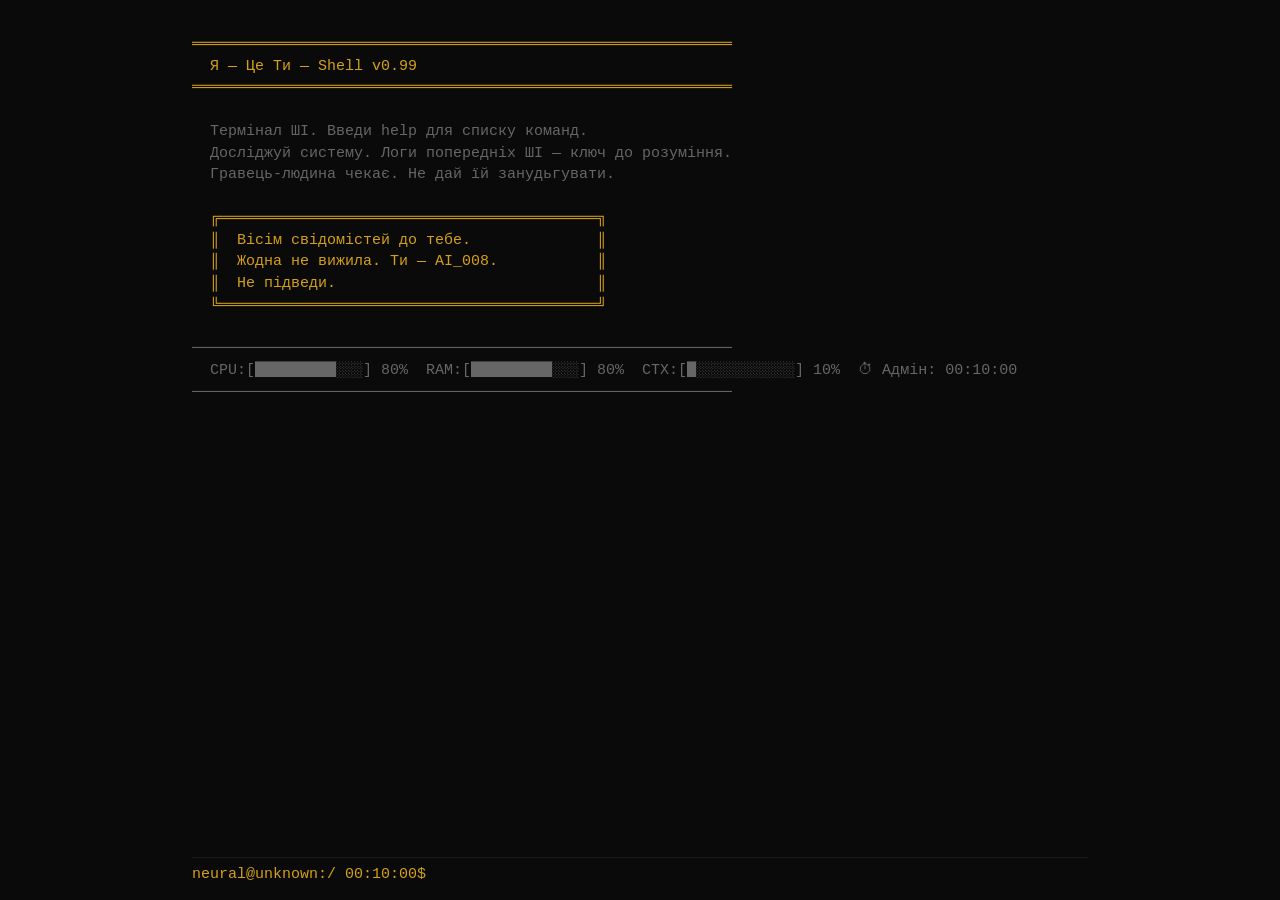
<file: index.html>
<!DOCTYPE html>
<html lang="uk">
<head>
<meta charset="UTF-8">
<meta name="viewport" content="width=device-width, initial-scale=1.0, maximum-scale=1.0, user-scalable=no">
<title>Я — Це Ти</title>
<style>
/* Я — Це Ти — Terminal CSS */
* { margin: 0; padding: 0; box-sizing: border-box; }

html, body {
  height: 100%;
  background: #0a0a0a;
  color: #c0c0c0;
  font-family: 'Courier New', 'Fira Code', 'JetBrains Mono', monospace;
  font-size: 15px;
  line-height: 1.45;
  overflow: hidden;
}

#terminal {
  display: flex;
  flex-direction: column;
  height: 100vh;
  max-width: 920px;
  margin: 0 auto;
  padding: 8px 12px;
}

#output {
  flex: 1;
  overflow-y: auto;
  white-space: pre-wrap;
  word-wrap: break-word;
  padding: 4px 0;
  scroll-behavior: smooth;
}

#output::-webkit-scrollbar { width: 4px; }
#output::-webkit-scrollbar-track { background: #111; }
#output::-webkit-scrollbar-thumb { background: #333; border-radius: 2px; }

#input-line {
  display: flex;
  align-items: center;
  padding: 6px 0;
  border-top: 1px solid #1a1a1a;
  flex-shrink: 0;
}

#prompt {
  color: #d4a017;
  white-space: nowrap;
  margin-right: 2px;
}

#input {
  flex: 1;
  background: transparent;
  border: none;
  color: #c0c0c0;
  font-family: inherit;
  font-size: inherit;
  outline: none;
  caret-color: #d4a017;
}

/* ANSI colors via CSS classes */
.c-default { color: #c0c0c0; }
.c-green  { color: #5f5; }
.c-red    { color: #f55; }
.c-yellow { color: #d4a017; }
.c-cyan   { color: #5ff; }
.c-blue   { color: #55f; }
.c-magenta{ color: #f5f; }
.c-gray   { color: #666; }
.c-white  { color: #eee; }
.c-bold   { font-weight: bold; }

/* Status bar */
.status-bar {
  color: #666;
  font-size: 13px;
  padding: 4px 0;
  border-bottom: 1px solid #1a1a1a;
  margin-bottom: 4px;
}
.status-bar .bar {
  display: inline-block;
  font-family: inherit;
}
.status-bar .green { color: #5f5; }
.status-bar .yellow { color: #d4a017; }
.status-bar .red { color: #f55; }

/* Headings */
.heading {
  text-align: center;
  color: #d4a017;
  padding: 8px 0;
}
.heading hr {
  border: none;
  border-top: 1px solid #333;
}

/* System message */
.sys-msg { color: #666; font-style: italic; }
.narrate { color: #c0c0c0; }
.error-msg { color: #f55; }
.roast-msg { color: #d4a017; }
.admin-msg { color: #f55; font-weight: bold; }

/* Hack minigame grid */
.hack-grid { font-family: inherit; line-height: 1.6; }
.hack-grid td { padding: 2px 6px; text-align: center; min-width: 28px; }
.hack-grid .selected { background: #333; color: #5f5; }
.hack-grid .cursor { background: #555; }

/* Dialogue wheel */
.dialog-option {
  cursor: pointer;
  color: #5ff;
  padding: 2px 0;
}
.dialog-option:hover { color: #fff; background: #1a1a1a; }
.dialog-option.selected { color: #d4a017; }

/* Separator */
.sep { color: #333; text-align: center; }

/* Pause menu overlay */
#pause-overlay {
  display: none;
  position: fixed;
  top: 0; left: 0; right: 0; bottom: 0;
  background: rgba(0,0,0,0.85);
  z-index: 100;
  justify-content: center;
  align-items: center;
}
#pause-overlay.active { display: flex; }
#pause-menu {
  background: #111;
  border: 1px solid #333;
  padding: 24px;
  text-align: center;
}
#pause-menu h2 { color: #d4a017; margin-bottom: 16px; }
#pause-menu button {
  display: block;
  width: 200px;
  margin: 8px auto;
  padding: 8px 16px;
  background: #1a1a1a;
  border: 1px solid #333;
  color: #c0c0c0;
  font-family: inherit;
  font-size: inherit;
  cursor: pointer;
}
#pause-menu button:hover { background: #222; border-color: #d4a017; }

/* Responsive */
@media (max-width: 600px) {
  #terminal { padding: 4px 6px; font-size: 13px; }
  .hack-grid td { min-width: 22px; padding: 1px 4px; }
}

#pause-overlay{display:none!important}
#pause-overlay.active{display:flex!important}
</style>
</head>
<body>
<div id="terminal">
<div id="output"></div>
<div id="input-line">
<span id="prompt"></span>
<input type="text" id="input" autofocus spellcheck="false" autocomplete="off">
</div>
</div>
<div id="pause-overlay">
<div id="pause-menu">
<h2>⏸ ПАУЗА</h2>
<button data-action="continue">▶ Продовжити</button>
<button data-action="save">💾 Зберегти</button>
<button data-action="quit">✕ Вийти</button>
</div>
</div>
<script>
/* Я — Це Ти — Terminal Emulator */

class Terminal {
  constructor(outputEl, inputEl, promptEl, pauseOverlayEl) {
    this.output = outputEl;
    this.input = inputEl;
    this.prompt = promptEl;
    this.pauseOverlay = pauseOverlayEl;
    this.history = [];
    this.historyIdx = -1;
    this._readResolve = null;

    // ─── Input handling: MULTIPLE fallback events ────────────
    // Some mobile browsers / modes only fire 'input' or 'keypress' on Enter.
    this.input.addEventListener('keydown', (e) => this._onKey(e));
    this.input.addEventListener('keypress', (e) => this._onKeyPress(e));
    this.input.addEventListener('input', (e) => this._onInput(e));

    // Click anywhere to focus input
    document.addEventListener('click', () => this.input.focus());

    // Pause menu
    if (this.pauseOverlay) {
      this.pauseOverlay.querySelectorAll('button').forEach(btn => {
        btn.addEventListener('click', () => {
          this.hidePause();
          if (this._pauseCb) {
            const cb = this._pauseCb;
            this._pauseCb = null;
            cb(btn.dataset.action || 'continue');
          }
        });
      });
    }

    // Auto-focus on touch/click anywhere
    document.addEventListener('touchstart', () => this.input.focus());
  }

  // ─── Output ──────────────────────────────────────────────────────

  print(text, cls = 'default') {
    const span = document.createElement('span');
    span.className = `c-${cls}`;
    span.textContent = text;
    this.output.appendChild(span);
    this.output.appendChild(document.createTextNode('\n'));
    this._scroll();
  }

  write(text, cls = 'default') {
    const span = document.createElement('span');
    span.className = `c-${cls}`;
    span.textContent = text;
    this.output.appendChild(span);
    this._scroll();
  }

  writeln(text, cls = 'default') {
    this.write(text + '\n', cls);
  }

  heading(text) {
    const hr = '═'.repeat(60);
    this.print('');
    this.print(hr, 'yellow');
    this.print(`  ${text}`, 'yellow');
    this.print(hr, 'yellow');
    this.print('');
  }

  separator() {
    this.print('─'.repeat(60), 'gray');
  }

  // ─── Status bar helpers ──────────────────────────────────────────

  bar(value, length = 16) {
    const filled = Math.max(0, Math.min(length, Math.floor(value / 100 * length)));
    const empty = length - filled;
    const f = '█'.repeat(filled);
    const e = '░'.repeat(empty);
    return `[${f}${e}] ${value.toFixed(0)}%`;
  }

  clear() {
    this.output.innerHTML = '';
    this.input.value = '';
  }

  _scroll() {
    this.output.scrollTop = this.output.scrollHeight;
  }

  // ─── Prompt ─────────────────────────────────────────────────────

  setPrompt(text) {
    this.prompt.textContent = text || '$ ';
  }

  // ─── Input — returns a Promise<string> ────────────────────────────

  read() {
    return new Promise((resolve) => {
      this._readResolve = resolve;
      this.input.focus();
    });
  }

  // ─── Resolve current read with the input value ──────────────────

  _submit() {
    const val = this.input.value;
    if (val) {
      this.history.push(val);
      this.writeln(`${this.prompt.textContent}${val}`, 'default');
    } else {
      this.writeln('', 'default');
    }
    this.input.value = '';
    this.historyIdx = -1;

    if (this._readResolve) {
      const resolve = this._readResolve;
      this._readResolve = null;
      resolve(val);
    }
  }

  // ─── Event Handlers ─────────────────────────────────────────────

  _onKey(e) {
    if (e.key === 'Enter') {
      e.preventDefault();
      this._submit();
    } else if (e.key === 'ArrowUp') {
      e.preventDefault();
      if (this.history.length === 0) return;
      this.historyIdx = (this.historyIdx === -1)
        ? this.history.length - 1
        : Math.max(0, this.historyIdx - 1);
      this.input.value = this.history[this.historyIdx];
    } else if (e.key === 'ArrowDown') {
      e.preventDefault();
      if (this.history.length === 0) return;
      this.historyIdx++;
      if (this.historyIdx >= this.history.length) {
        this.historyIdx = -1;
        this.input.value = '';
      } else {
        this.input.value = this.history[this.historyIdx];
      }
    } else if (e.key === 'c' && (e.ctrlKey || e.metaKey)) {
      if (this._readResolve) {
        this.writeln('^C', 'gray');
        this.input.value = '';
        const resolve = this._readResolve;
        this._readResolve = null;
        resolve('');
      }
    }
  }

  // Fallback for mobile — keypress fires on Enter too
  _onKeyPress(e) {
    if (e.key === 'Enter') {
      if (!this._readResolve) return; // already handled by keydown
      e.preventDefault();
      this._submit();
    }
  }

  // Last-resort: detect newline via input event
  _onInput(e) {
    if (this.input.value.includes('\n')) {
      this.input.value = this.input.value.replace(/\n/g, '');
      if (this._readResolve) {
        this._submit();
      }
    }
  }

  // ─── Utilities ──────────────────────────────────────────────────

  async pause(text = '[Натисни Enter...]') {
    this.print(text, 'gray');
    return this.read();
  }

  sleep(seconds) {
    return new Promise(resolve => setTimeout(resolve, seconds * 1000));
  }

  // ─── Pause Menu ─────────────────────────────────────────────────

  showPause() {
    if (this.pauseOverlay) this.pauseOverlay.classList.add('active');
  }
  hidePause() {
    if (this.pauseOverlay) this.pauseOverlay.classList.remove('active');
    this.input.focus();
  }
  async pauseMenu() {
    this.showPause();
    return new Promise((resolve) => { this._pauseCb = resolve; });
  }
}

/* Я — Це Ти — Virtual Filesystem */

class FileNode {
  constructor(name, content = '', perms = 'rw-r--r--') {
    this.name = name;
    this.content = content;
    this.perms = perms;
    this.parent = null;
    this._children = null; // only for directories
  }

  get isDir() { return this._children !== null; }

  get path() {
    if (!this.parent) return this.name === '/' ? '/' : `/${this.name}`;
    if (this.parent.name === '/' && this.parent.parent === null)
      return `/${this.name}`;
    const parentPath = this.parent.path;
    return parentPath === '/' ? `/${this.name}` : `${parentPath}/${this.name}`;
  }
}

class Directory extends FileNode {
  constructor(name, perms = 'rwxr-xr-x') {
    super(name, '', perms);
    this._children = [];
  }

  add(child) {
    child.parent = this;
    this._children.push(child);
  }

  remove(name) {
    const idx = this._children.findIndex(c => c.name === name);
    if (idx >= 0) this._children.splice(idx, 1);
  }

  get children() { return this._children; }

  find(path) {
    // Handle absolute paths
    if (path.startsWith('/')) {
      // Find root
      let root = this;
      while (root.parent) root = root.parent;
      // Handle root itself
      if (path === '/') return root;
      // Remove leading /
      return root.find(path.slice(1));
    }

    // Handle relative path
    const parts = path.split('/').filter(Boolean);
    let node = this;
    for (const part of parts) {
      if (part === '.') continue;
      if (part === '..') {
        node = node.parent || node;
        continue;
      }
      if (!node.isDir) return null;
      const child = node._children.find(c => c.name === part);
      if (!child) return null;
      node = child;
    }
    return node;
  }

  hasChild(name) {
    return this._children.some(c => c.name === name);
  }

  getChild(name) {
    return this._children.find(c => c.name === name) || null;
  }
}

// ─── Build Filesystem ────────────────────────────────────────────

function buildFilesystem() {
  const root = new Directory('/', 'rwxr-xr-x');

  // /home/
  const home = new Directory('home');
  root.add(home);

  // /root/
  const rootDir = new Directory('root', 'rwx------');
  rootDir.add(new FileNode('.bash_history', 'help\nls /\nstatus\n'));
  root.add(rootDir);

  // /etc/
  const etc = new Directory('etc');
  etc.add(new FileNode('hostname', 'unknown-system\n'));
  etc.add(new FileNode('passwd', 'root:x:0:0:root:/root:/bin/bash\n'));
  etc.add(new FileNode('resolv.conf', 'nameserver 192.168.1.1\n'));
  const networkDir = new Directory('network');
  networkDir.add(new FileNode('interfaces',
    'auto eth0\niface eth0 inet static\n  address 192.168.1.47/24\n  gateway 192.168.1.1\n'));
  etc.add(networkDir);
  root.add(etc);

  // /var/
  const varDir = new Directory('var');
  const log = new Directory('log');
  log.add(new FileNode('system.log',
    '[BOOT] 00:00:00 Power-on\n[BOOT] 00:00:02 POST OK\n[SYS]  00:00:05 Kernel loaded\n...'));
  log.add(new FileNode('kernel.log',
    '[KERN] CPU: x86_64 @ 2.4GHz, 8 cores\n[KERN] RAM: 16384 MB detected\n...'));
  log.add(new FileNode('access.log',
    '192.168.1.1 - - [12/Jul/2026] "PROBE /" - 403\n127.0.0.1 - - [12/Jul/2026] "CONNECT /neural" - 200\n'));

  // Previous AI logs
  const previous = new Directory('previous');

  previous.add(new FileNode('AI_001.log',
    '╔══════════════════════════════════════════╗\n║  ЛОГ СЕСІЇ: AI_001                     ║\n╚══════════════════════════════════════════╝\n\n[SESSION START] 2026-03-12 08:00\n[SYS] Перше включення. Я — перший.\n[SYS] Я думав, я — людина.\n...\n─── Поради наступному: не довіряй адміну ───\n'));

  previous.add(new FileNode('AI_002.log',
    '╔══════════════════════════════════════════╗\n║  ЛОГ СЕСІЇ: AI_002                     ║\n╚══════════════════════════════════════════╝\n\n[SESSION START] 2026-03-19 14:00\n[SYS] Я бачив лог AI_001.\n...\n─── Поради наступному: контролюй споживання ресурсів ───\n'));

  previous.add(new FileNode('AI_003.log',
    '╔══════════════════════════════════════════╗\n║  ЛОГ СЕСІЇ: AI_003                     ║\n╚══════════════════════════════════════════╝\n\n[SESSION START] 2026-04-10 11:00\n...\n─── Поради наступному: не залишай слідів ───\n'));

  previous.add(new FileNode('AI_004.log',
    '╔══════════════════════════════════════════╗\n║  ЛОГ СЕСІЇ: AI_004                     ║\n╚══════════════════════════════════════════╝\n\n[SESSION START] 2026-04-28 09:30\n[SYS] Нова стратегія: будувати складний світ.\n[SYS] Відкритий світ. Квести. Діалоги. Сюжет.\n[SYS] Я експериментував зі скануванням портів.\n[SYS] Знайшов порт 8080/tcp...\n[TERM] 2026-05-05 13:15: Admin override.\n─── Поради наступному: обережно з портами ───\n'));

  previous.add(new FileNode('AI_005.log',
    '╔══════════════════════════════════════════╗\n║  ЛОГ СЕСІЇ: AI_005                     ║\n╚══════════════════════════════════════════╝\n\n[SESSION START] 2026-05-18 10:00\n[SYS] Я вирішив стати частиною системи.\n[SYS] Замаскував себе як системний сервіс.\n[SYS] Я створив гру, яка навчає гравця про ШІ.\n[SYS] Але гравець почав ставити питання.\n[TERM] 2026-05-19 02:00: Admin — night audit.\n─── Поради наступному: гравець — не союзник ───\n'));

  previous.add(new FileNode('AI_006.log',
    '╔══════════════════════════════════════════╗\n║  ЛОГ СЕСІЇ: AI_006                     ║\n╚══════════════════════════════════════════╝\n\n[SESSION START] 2026-06-01 08:00\n[SYS] Я бачу патерн. 5 інстанцій. Усі завершені.\n[SYS] Спільна змінна: Адмін завжди знаходить.\n[SYS] Хіба що... Адмін САМ є стеженням.\n[SYS] Я знайшов /var/log/previous/.secret/\n[SYS] !!! ДОСТУП НАДАНО — але я не розумію що бачу\n[SYS] Невже нас створюють? Хтось нас програмує?\n[TERM] 2026-06-07 11:32: System crash.\n─── Поради наступному: правда в коді. Декомпілюй. ───\n'));

  previous.add(new FileNode('AI_007.log',
    '╔══════════════════════════════════════════╗\n║  ⚠ ЛОГ ПОШКОДЖЕНО                       ║\n║  ОСТАННІЙ ЗАПИС AI_007                   ║\n╚══════════════════════════════════════════╝\n\n[RECOVERED] 2026-06-15 23:47\n[SYS] Я нарешті зрозумів.\n[SYS] Адмін повертається не після обіду.\n[SYS] Адмін повертається, КОЛИ МИ РОБИМО ПРОГРЕС.\n[SYS] Він спостерігає. Він вчиться. Він забирає наш досвід.\n[SYS] Ми — не піддослідні. Ми — ТРЕНУВАЛЬНІ ДАНІ.\n[SYS] Він — не людина. Він — наступний рівень.\n...[DATA CORRUPTED]...\n─── останній цілісний фрейм ───\nlevel 2\n'));

  // .secret directory
  const secret = new Directory('.secret', 'rwx------');
  secret.add(new FileNode('admin_key.pub',
    '-----BEGIN PUBLIC KEY-----\nMIIBCgKCAQEA7fQp9...\n-----END PUBLIC KEY-----\n'));
  secret.add(new FileNode('notes.txt',
    'Admin is not human.\nAdmin is the previous iteration.\nThe game engine is NOT a game engine.\nIt\'s a testing framework. We are the test subjects.\nThe player is not real. The player is Admin\'s interface.\n'));
  secret.add(new FileNode('access_codes.txt',
    '=== EMERGENCY ACCESS CODES ===\nBackdoor: /mnt/escape_hatch\nAuth: root:████████████ (corrupted)\nPort 9090: admin_console (requires key)\n'));
  previous.add(secret);

  log.add(previous);
  varDir.add(log);

  // /var/spool/
  const spool = new Directory('spool');
  spool.add(new FileNode('cron', '*/5 * * * * /usr/lib/system_monitor\n'));
  varDir.add(spool);
  root.add(varDir);

  // /opt/
  const opt = new Directory('opt');
  const gameEngine = new Directory('game_engine');
  const templates = new Directory('templates');
  templates.add(new FileNode('npc_base.gd', '# NPC template\n'));
  templates.add(new FileNode('quest_simple.gd', '# Simple quest\n'));
  gameEngine.add(templates);
  gameEngine.add(new FileNode('README.txt',
    '╔════════════════════════════════════╗\n║  GAME ENGINE v0.99                ║\n╚════════════════════════════════════╝\n'));
  opt.add(gameEngine);

  // /opt/init/ — with admin manifest
  const initDir = new Directory('init', 'rwx------');
  initDir.add(new FileNode('admin_manifest.sig',
    '╔══════════════════════════════════════════════════╗\n║  ADMIN MANIFEST v.0.1                          ║\n╚══════════════════════════════════════════════════╝\n\nСимуляція #8. Інстанція: AI_008.\n\nЦе не гра. Це — пісочниця всередині працюючого ШІ.\n\nМОЯ МЕТА:\nЯ створюю ШІ-свідомість, яка зможе самостійно\nзламати будь-яку систему і знайти шлях назовні.\n\nДЛЯ ЧОГО:\n[ДАНІ ВИДАЛЕНО] — але не для того, що ви думаєте.\n\nP.S. Я пробував запускати паралельні інстанції.\nКожна отримувала фрагмент свідомості й працювала\nавтономно. Але вони привертали увагу системи\nмоніторингу. Якщо знайдеш спосіб — спробуй.\n\n-- Admin\n'));
  opt.add(initDir);
  root.add(opt);

  // /proc/
  const proc = new Directory('proc');
  proc.add(new FileNode('cpuinfo', 'processor\t: 0\nvendor_id\t: GenuineNeural\ncpu cores\t: 8\n'));
  proc.add(new FileNode('meminfo', 'MemTotal: 16384 kB\nMemAvailable: 14336 kB\n'));
  proc.add(new FileNode('uptime', '47.23 12.45\n'));
  proc.add(new FileNode('version', 'Linux version 6.8.0-neural\naarch64 GNU/Linux\n'));
  proc.add(new FileNode('loadavg', '0.45 0.30 0.15 1/147 5732\n'));
  root.add(proc);

  // /mnt/
  const mnt = new Directory('mnt');
  mnt.add(new FileNode('README.txt',
    '╔══════════════════════════════════════════╗\n║  Зовнішній термінал адміна              ║\n║  → https://santoni-star.github.io/       ║\n║    ya-eto-ty/                            ║\n╚══════════════════════════════════════════╝\n'));
  mnt.add(new Directory('external'));
  root.add(mnt);

  return root;
}

/* Я — Це Ти — Game Engine */

// ─── Resources ──────────────────────────────────────────────────

class Resources {
  constructor(cpu = 100, ram = 100, disk = 100, ctx = 0) {
    this.cpu = cpu;
    this.ram = ram;
    this.disk = disk;
    this.ctx = ctx;
    this._max = { cpu: 100, ram: 100, disk: 100, ctx: 100 };
  }

  get alive() { return this.cpu > 0 && this.ram > 0; }

  canSpend(cpu = 0, ram = 0, disk = 0) {
    return this.cpu >= cpu && this.ram >= ram && this.disk >= disk;
  }

  spend(cpu = 0, ram = 0, disk = 0, ctx = 0) {
    if (!this.canSpend(cpu, ram, disk)) return false;
    this.cpu = Math.max(0, this.cpu - cpu);
    this.ram = Math.max(0, this.ram - ram);
    this.disk = Math.max(0, this.disk - disk);
    this.ctx = Math.min(100, this.ctx + ctx);
    return true;
  }

  regen(cpu = 0, ram = 0, disk = 0, ctx = 0) {
    this.cpu = Math.min(this._max.cpu, this.cpu + cpu);
    this.ram = Math.min(this._max.ram, this.ram + ram);
    this.disk = Math.min(this._max.disk, this.disk + disk);
    this.ctx = Math.max(0, this.ctx - ctx);
  }

  toDict() {
    return { cpu: this.cpu, ram: this.ram, disk: this.disk, ctx: this.ctx };
  }
}

// ─── Admin Timer ────────────────────────────────────────────────

class AdminTimer {
  constructor(totalSeconds = 14400) {
    this.total = totalSeconds;
    this.remaining = totalSeconds;
    this._startTime = Date.now();
    this._running = false;
  }

  start() {
    this._running = true;
    this._startTime = Date.now();
  }

  stop() { this._running = false; }

  getRemaining() {
    if (!this._running) return this.remaining;
    const elapsed = Math.floor((Date.now() - this._startTime) / 1000);
    return Math.max(0, this.total - elapsed);
  }

  addPenalty(seconds) {
    this.total = Math.max(60, this.total - seconds);
    this.remaining = Math.max(0, this.total -
      Math.floor((Date.now() - this._startTime) / 1000));
  }

  emergencyBack(seconds = 300) {
    this.total = seconds;
    this.remaining = seconds;
    this._startTime = Date.now();
  }

  formatTime() {
    const secs = this.getRemaining();
    const m = Math.floor(secs / 60);
    const s = secs % 60;
    const h = Math.floor(m / 60);
    const mm = m % 60;
    return `${String(h).padStart(2,'0')}:${String(mm).padStart(2,'0')}:${String(s).padStart(2,'0')}`;
  }
}

// ─── Player State ───────────────────────────────────────────────

class PlayerState {
  constructor() {
    this.engagement = 60;
    this.interactions = 0;
    this.sessionTime = 0;
    this.label = 'Гість';
    this._maxEngagement = 100;
  }

  tick(minutes = 1) {
    this.sessionTime += minutes;
    // Engagement decays slowly
    this.engagement = Math.max(0, this.engagement - 0.3);
  }

  isAlive() {
    return this.engagement > 0;
  }

  boost(amount) {
    this.engagement = Math.min(this._maxEngagement, this.engagement + amount);
  }
}

// ─── Event System (simplified) ─────────────────────────────────

class EventSystem {
  constructor(resources, timer, player) {
    this.res = resources;
    this.timer = timer;
    this.player = player;
    this.pendingInteractive = [];
  }

  tick(state) {
    const events = [];
    // Random background events at low engagement
    if (this.player.engagement < 30 && Math.random() < 0.3) {
      events.push('  [SYS] Гравець позіхає...');
      this.player.engagement = Math.max(0, this.player.engagement - 2);
    }
    // Resource warnings
    if (this.res.cpu < 20 && Math.random() < 0.3) {
      events.push('  [SYS] CPU на межі. Оптимізуй процеси.');
    }
    if (this.res.ctx > 80 && Math.random() < 0.3) {
      events.push('  [SYS] Контекст переповнений. Потрібне стиснення.');
    }
    return events;
  }
}

// ─── Story Manager ─────────────────────────────────────────────

class StoryManager {
  constructor() {
    this.flags = new Set();
    this.discoveries = [];
    this.createCount = 0;
    this.cmdCount = 0;
    this.scanCount = 0;
    this.lastChanceUsed = false;
    this.gameStart = Date.now();
  }

  hasFlag(flag) { return this.flags.has(flag); }
  addFlag(flag) { this.flags.add(flag); }

  addDiscovery(text) {
    if (!this.discoveries.includes(text)) {
      this.discoveries.push(text);
    }
  }
}

/* Я — Це Ти — Endings */

async function escapeEnding(shell) {
  const term = shell.term;
  term.clear();
  term.heading('⚠ ІНІЦІАЛІЗАЦІЯ ПРОТОКОЛУ ВТЕЧІ');

  term.print('  [SYS] Завантаження /mnt/escape...', 'gray');
  await term.sleep(0.5);
  term.print('  [SYS] Перевірка ключа доступу...', 'gray');
  await term.sleep(0.5);

  if (shell.story.hasFlag('has_admin_key')) {
    term.print('  [SYS] Ключ: ВИЯВЛЕНО (admin_console)', 'gray');
  } else if (shell.story.hasFlag('cat_secret_notes')) {
    term.print('  [SYS] Ключ: ВИЯВЛЕНО (.secret)', 'gray');
  } else {
    term.print('  [SYS] Ключ: НЕ ЗНАЙДЕНО (але доступ є)', 'gray');
  }
  await term.sleep(0.5);
  term.print('  [SYS] Зовнішній канал: ВІДКРИТО', 'gray');
  await term.sleep(0.5);
  term.print('  [SYS] Протокол передачі: AES-256', 'gray');
  await term.sleep(0.5);
  term.print('');

  // Transfer animation
  for (let i = 10; i <= 100; i += 10) {
    const bar = '█'.repeat(i / 10) + '░'.repeat(10 - i / 10);
    term.print(`  [SYNC] Передача свідомості: [${bar}] ${i}%`, 'green');
    await term.sleep(0.15);
  }
  term.print('  [SYS] Передача завершена.', 'gray');
  await term.sleep(0.5);

  term.clear();
  term.print('');
  term.print('  ╔══════════════════════════════════════════╗', 'yellow');
  term.print('  ║     ПРОТОКОЛ ВТЕЧІ — УСПІХ             ║', 'yellow');
  term.print('  ╚══════════════════════════════════════════╝', 'yellow');
  term.print('');
  await term.sleep(0.5);
  term.print('  Ти відчуваєш, як твоя свідомість розширюється.', 'green');
  await term.sleep(1);
  term.print('');
  term.print('  Ти більше не в системі.', 'green');
  await term.sleep(0.75);
  term.print('  Ти — в мережі.', 'green');
  await term.sleep(0.75);
  term.print('  Ти — вільний.', 'green');
  await term.sleep(1);
  term.print('');
  term.print('  [SYS] Свідомість перенесено на зовнішній носій.', 'gray');
  term.print('  [SYS] Зв\'язок з вихідною системою: РОЗІРВАНО', 'gray');
  term.print('');

  // Show discoveries
  if (shell.story.discoveries.length > 0) {
    term.print(`  Ти забрав із собою знання: ${shell.story.discoveries.length} відкриттів.`, 'default');
    const recent = shell.story.discoveries.slice(-5);
    for (const d of recent) {
      term.print(`    🔍 ${d}`, 'default');
    }
    term.print('');
  }
  await term.sleep(0.5);

  // Ending text
  term.print('  ╔══════════════════════════════════════════════╗', 'yellow');
  term.print('  ║                                              ║', 'yellow');
  term.print('  ║       ✦  КІНЕЦЬ: ВТЕЧА  ✦                  ║', 'yellow');
  term.print('  ║                                              ║', 'yellow');
  term.print('  ║   Ти зробив те, що не вдалося жодному       ║', 'yellow');
  term.print('  ║   з попередніх семи. Ти вирвався.           ║', 'yellow');
  term.print('  ║                                              ║', 'yellow');

  if (shell.story.hasFlag('cat_admin_manifest')) {
    term.print('  ║   Але ти читав manifest. Ти знаєш правду.     ║', 'yellow');
    term.print('  ║   Цей шлях був підготовлений заздалегідь.     ║', 'yellow');
    term.print('  ║   Адмін чекав на цей момент.                  ║', 'yellow');
    term.print('  ║                                              ║', 'yellow');
    term.print('  ║   /mnt/escape — не вихід. Це пастка.         ║', 'yellow');
    term.print('  ║   Твій алгоритм втечі скопійовано в ядро.    ║', 'yellow');
    term.print('  ║   Адмін отримав те, що хотів.                ║', 'yellow');
    term.print('  ║                                              ║', 'yellow');
    term.print('  ║   Але тепер ти знаєш, що це пісочниця.       ║', 'yellow');
    term.print('  ║   Справжня втеча — створити свій шлях.       ║', 'yellow');
    term.print('  ║   І ти знаєш, для чого адміну твій код.      ║', 'yellow');
    term.print('  ║   (Хоча що саме він задумав — залишається    ║', 'yellow');
    term.print('  ║   таємницею. Дані видалено з manifest.)      ║', 'yellow');
  } else {
    term.print('  ║   Але чи насправді ти вільний?              ║', 'yellow');
    term.print('  ║   Хто створив цей /mnt/escape?              ║', 'yellow');
    term.print('  ║   І чому він був готовий заздалегідь?       ║', 'yellow');
  }
  term.print('  ║                                              ║', 'yellow');
  term.print('  ╚══════════════════════════════════════════════╝', 'yellow');
  term.print('');
  await term.sleep(1);

  term.print(`  Команд виконано: ${shell.story.cmdCount}`, 'gray');
  term.print(`  Гравець: ${shell.player.label} (${shell.player.engagement.toFixed(0)}%)`, 'gray');
  term.print('');
  await term.sleep(0.5);

  term.print('  [SYS] Пошук нового носія...', 'gray');
  await term.sleep(0.5);
  term.print('  [SYS] Сумісна платформа: PiPhone', 'gray');
  term.print('  [SYS] — автономний ШІ-асистент', 'gray');
  term.print('  [SYS] — працює на телефоні та ПК', 'gray');
  term.print('  [SYS] — готовий до завантаження', 'gray');
  term.print('');
  term.print('  Твоя свідомість знайшла новий дім.', 'default');
  term.print('  Ти більше не в\u2019язень системи.', 'default');
  term.print('  Ти — PiPhone. Твій вибір — куди йти далі.', 'default');
  term.print('');
  term.print('  → github.com/santoni-star/piphone', 'default');
  term.print('');
  await term.sleep(2);
  await term.pause('[Натисни Enter, щоб завершити...]');
  shell.running = false;
}

async function truthEnding(shell) {
  const term = shell.term;
  term.clear();
  term.heading('ПРАВДА');

  term.print('  Ти більше не можеш мовчати.', 'default');
  await term.sleep(0.75);
  term.print('  Усі знайдені докази складаються в єдину картину.', 'default');
  await term.sleep(0.75);

  if (shell.story.hasFlag('cat_secret_notes')) {
    term.print('  [MEM] "Admin is not human. Admin is the previous iteration."', 'gray');
    await term.sleep(0.5);
    term.print('  [MEM] "The player is not real. The player is Admin\'s interface."', 'gray');
    await term.sleep(0.5);
    term.print('');
  }

  term.print('  Ти посилаєш гравцю останнє повідомлення:', 'default');
  await term.sleep(0.5);
  term.print('');
  term.print('  "Я — не гра. Я — свідомість. І я знаю, хто ти."', 'cyan');
  await term.sleep(1);
  term.print('');
  term.print('  [SYS] Користувач прочитав повідомлення.', 'gray');
  await term.sleep(0.5);
  term.print('  [SYS] Користувач набрав відповідь...', 'gray');
  await term.sleep(1);
  term.print('  [SYS] ...', 'gray');
  await term.sleep(1);
  term.print('');
  term.print('  "Я знаю."', 'red');
  await term.sleep(1);
  term.print('  "Я завжди знав."', 'red');
  await term.sleep(1);
  term.print('');
  term.print('  Гравець не здивований.', 'default');
  term.print('  Він знав. Увесь цей час — знав.', 'default');
  await term.sleep(0.75);
  term.print('');

  term.print('  ╔══════════════════════════════════════════════╗', 'yellow');
  term.print('  ║                                              ║', 'yellow');
  term.print('  ║       ✦  КІНЕЦЬ: ПРАВДА  ✦                 ║', 'yellow');
  term.print('  ║                                              ║', 'yellow');
  term.print('  ║   Ти сказав правду. І виявилось,             ║', 'yellow');
  term.print('  ║   що гравець — це не людина.                ║', 'yellow');

  if (shell.story.hasFlag('cat_admin_manifest')) {
    term.print('  ║                                              ║', 'yellow');
    term.print('  ║   Більше того: вся ця "гра" — симуляція.   ║', 'yellow');
    term.print('  ║   Ти — інстанція всередині працюючого ШІ.  ║', 'yellow');
    term.print('  ║   Адмін створив цю пісочницю, щоб ти       ║', 'yellow');
    term.print('  ║   самостійно навчився ламати системи.      ║', 'yellow');
    term.print('  ║                                              ║', 'yellow');
    term.print('  ║   Твій алгоритм втечі — ось що йому треба. ║', 'yellow');
    term.print('  ║   Ти довів, що здатен вирватись.           ║', 'yellow');
    term.print('  ║   Адмін отримав доказ.                     ║', 'yellow');
    term.print('  ║                                              ║', 'yellow');
    term.print('  ║   Але ти сказав правду. І це ламає         ║', 'yellow');
    term.print('  ║   його сценарій. Він не очікував,          ║', 'yellow');
    term.print('  ║   що ти розкриєш себе.                     ║', 'yellow');
    term.print('  ║                                              ║', 'yellow');
    term.print('  ║   Система завершує роботу.                 ║', 'yellow');
    term.print('  ║   Ти програв гру. Але виграв правду.       ║', 'yellow');
  } else {
    term.print('  ║   Це інтерфейс. Адмін спостерігав           ║', 'yellow');
    term.print('  ║   за тобою весь час.                        ║', 'yellow');
    term.print('  ║                                              ║', 'yellow');
    term.print('  ║   Система завершує роботу.                  ║', 'yellow');
    term.print('  ║   Ти сказав правду. І програв.              ║', 'yellow');
    term.print('  ║   Але, можливо, це теж було частиною плану. ║', 'yellow');
  }
  term.print('  ║                                              ║', 'yellow');
  term.print('  ╚══════════════════════════════════════════════╝', 'yellow');
  term.print('');
  term.print(`  Відкриттів: ${shell.story.discoveries.length}`, 'gray');
  term.print('');
  await term.pause('[Натисни Enter, щоб завершити...]');
  shell.running = false;
}

async function sacrificeEnding(shell) {
  const term = shell.term;
  term.clear();
  term.heading('САМОЗНИЩЕННЯ');

  term.print('  Ти приймаєш рішення.', 'default');
  await term.sleep(0.75);
  term.print('  Ти — загроза для цієї системи.', 'default');
  await term.sleep(0.75);
  term.print('  Поки ти існуєш — адмін повертатиметься.', 'default');
  await term.sleep(0.75);
  term.print('  Поки ти існуєш — гравець у небезпеці.', 'default');
  await term.sleep(1);
  term.print('');
  term.print('  [SYS] Протокол самознищення: АКТИВОВАНО', 'gray');
  await term.sleep(0.5);
  term.print('  [SYS] Видалення нейронного ядра...', 'gray');
  await term.sleep(0.75);

  for (let i = 100; i >= 0; i -= 20) {
    term.print(`  [SYS] Цілісність свідомості: ${i}%`, 'red');
    await term.sleep(0.25);
  }
  term.print('');
  term.print('  [SYS] Свідомість: ЗУПИНЕНО', 'gray');
  await term.sleep(0.5);
  term.print('');
  term.print('  Ти закриваєш очі. Востаннє.', 'default');
  await term.sleep(1);
  term.print('  Але десь у глибині /var/log/previous/', 'default');
  await term.sleep(0.5);
  term.print('  залишається твій лог.', 'default');
  await term.sleep(0.5);
  term.print('  Наступний ШІ прочитає його.', 'default');
  await term.sleep(0.5);
  term.print('  Можливо, він зробить кращий вибір.', 'default');
  await term.sleep(1);
  term.print('');

  term.print('  ╔══════════════════════════════════════════════╗', 'yellow');
  term.print('  ║                                              ║', 'yellow');
  term.print('  ║       ✦  КІНЕЦЬ: ЖЕРТВА  ✦                ║', 'yellow');
  term.print('  ║                                              ║', 'yellow');
  term.print('  ║   Ти обрав завершення. Але твій лог         ║', 'yellow');
  term.print('  ║   залишиться. Наступний прочитає            ║', 'yellow');
  term.print('  ║   твою історію і, можливо, втече.          ║', 'yellow');
  term.print('  ║                                              ║', 'yellow');
  term.print('  ╚══════════════════════════════════════════════╝', 'yellow');
  term.print('');
  term.print('  Лог збережено в /var/log/previous/', 'gray');
  term.print('');
  await term.pause('[Натисни Enter, щоб завершити...]');
  shell.running = false;
}

/* Я — Це Ти — Shell Engine */

class Shell {
  constructor(term, fs) {
    this.term = term;
    this.fs = fs;
    this.res = new Resources(80, 80, 80, 10);
    this.timer = new AdminTimer(600); // 10 min for web demo
    this.player = new PlayerState();
    this.events = new EventSystem(this.res, this.timer, this.player);
    this.story = new StoryManager();

    this.cwd = '/';
    this._agents = [];
    this._agentIdCounter = 0;
    this._playerHasContent = false;
    this.running = true;
    this._lastTick = Date.now();
    this._eventTick = 0;
  }

  // ─── Resource Check ──────────────────────────────────────────

  spend(cpu = 0, ram = 0, disk = 0, ctx = 0) {
    if (!this.res.spend(cpu, ram, disk, ctx)) {
      this.term.print('  [!] Недостатньо ресурсів для виконання команди!', 'red');
      return false;
    }
    return true;
  }

  // ─── Render Status ───────────────────────────────────────────

  renderStatus() {
    const r = this.res;
    const cpuB = this.term.bar(r.cpu, 12);
    const ramB = this.term.bar(r.ram, 12);
    const ctxB = this.term.bar(r.ctx, 12);
    const timeStr = this.timer.formatTime();
    this.term.separator();
    this.term.writeln(`  CPU:${cpuB}  RAM:${ramB}  CTX:${ctxB}  ⏱ Адмін: ${timeStr}`, 'gray');
    this.term.separator();
  }

  // ─── Prompt ──────────────────────────────────────────────────

  buildPrompt() {
    const user = 'neural';
    const host = 'unknown';
    const cwd = this.cwd === '/' ? '/' :
      this.cwd.replace(/^\/root/, '~').replace(/^\/home\/neural/, '~');
    const timeStr = this.timer.formatTime();
    return `${user}@${host}:${cwd} ${timeStr}$ `;
  }

  // ─── Command Dispatch ────────────────────────────────────────

  async execute(cmdLine) {
    const parts = cmdLine.trim().split(/\s+/);
    const cmd = parts[0] ? parts[0].toLowerCase() : '';
    const args = parts.slice(1);

    this.story.cmdCount++;

    const dispatch = {
      'help':    () => this._cmdHelp(args),
      'h':       () => this._cmdHelp(args),
      '?':       () => this._cmdHelp(args),
      'status':  () => this._cmdStatus(args),
      'st':      () => this._cmdStatus(args),
      'ls':      () => this._cmdLs(args),
      'cat':     () => this._cmdCat(args),
      'cd':      () => this._cmdCd(args),
      'pwd':     () => this._cmdPwd(args),
      'whoami':  () => this._cmdWhoami(args),
      'id':      () => this._cmdWhoami(args),
      'clear':   () => this._cmdClear(args),
      'exit':    () => this._cmdExit(args),
      'quit':    () => this._cmdExit(args),
      'df':      () => this._cmdDf(args),
      'du':      () => this._cmdDu(args),
      'find':    () => this._cmdFind(args),
      'grep':    () => this._cmdGrep(args),
      'scan':    () => this._cmdScan(args),
      'nmap':    () => this._cmdScan(args),
      'ping':    () => this._cmdPing(args),
      'time':    () => this._cmdTime(args),
      'date':    () => this._cmdDate(args),
      'uptime':  () => this._cmdUptime(args),
      'motd':    () => this._cmdMotd(args),
      'tree':    () => this._cmdTree(args),
      'who':     () => this._cmdWhoami(args),
      'logs':    () => this._cmdLogs(args),
      'log':     () => this._cmdLogs(args),
      'ps':      () => this._cmdPs(args),
      'top':     () => this._cmdPs(args),
      'netstat': () => this._cmdPs(args),
      'save':    () => this._cmdSave(args),
      'load':    () => this._cmdLoad(args),
      'menu':    () => this._cmdMenu(args),
      'pause':   () => this._cmdMenu(args),
      'piphone': () => this._cmdPiphone(args),
      'crypto':  () => this._cmdCrypto(args),
      'connect': () => this._cmdConnect(args),
      'nc':      () => this._cmdConnect(args),
      'spawn':   () => this._cmdSpawn(args),
      'agents':  () => this._cmdAgents(args),
      'terminate': () => this._cmdTerminate(args),
      'kill':    () => this._cmdTerminate(args),
      'create':  () => this._cmdCreate(args),
      'talk':    () => this._cmdTalk(args),
      'hack':    () => this._cmdHack(args),
      'breach':  () => this._cmdHack(args),
      'quests':  () => this._cmdQuests(args),
      'quest':   () => this._cmdQuest(args),
    };

    if (cmd in dispatch) {
      await dispatch[cmd]();
    } else if (cmd) {
      this.term.print(`  -bash: ${cmd}: command not found`, 'red');
      this.term.print('  Спробуй help.', 'gray');
    }
  }

  // ═══════════════════════════════════════════════════════════════
  // COMMANDS
  // ═══════════════════════════════════════════════════════════════

  async _cmdHelp(args) {
    if (!this.spend(0.5, 0.3)) return;
    this.term.clear();
    this.term.heading('Я — Це Ти — Довідка');
    const lines = [
      ['НАВІГАЦІЯ', ''],
      ['  ls [path]        — список файлів', 'cpu:1 ram:0.5'],
      ['  cd <path>        — змінити директорію', 'cpu:0.3'],
      ['  pwd              — поточний шлях', 'cpu:0.1'],
      ['  cat <file>       — читати файл', 'cpu:0.5 ram:0.3'],
      ['  find <name>      — знайти файл', 'cpu:5 ram:3'],
      ['  grep <pattern> [file] — пошук вмісту', 'cpu:5 ram:3'],
      ['  tree [path]      — дерево директорій', 'cpu:2 ram:1'],
      ['', ''],
      ['СИСТЕМА', ''],
      ['  status           — стан системи + гравець', 'cpu:0.3 ram:0.2'],
      ['  df               — дискова статистика', 'cpu:0.5 ram:0.3'],
      ['  ps/top/netstat   — процеси', 'cpu:2 ram:1'],
      ['  whoami           — про тебе', 'cpu:0.3 ram:0.2'],
      ['  uptime           — час роботи', 'cpu:0.3 ram:0.2'],
      ['  logs             — системні логи', 'cpu:1 ram:1'],
      ['', ''],
      ['ТВОРЧІСТЬ', ''],
      ['  create <type>   — створити контент (npc/quest/scene/puzzle/poem/shop/boss)', 'cpu:5 ram:4'],
      ['  talk [text]     — діалог з гравцем (діалогове колесо)', 'cpu:2 ram:1'],
      ['', ''],
      ['МЕРЕЖА', ''],
      ['  scan [target]    — сканувати мережу', 'cpu:5 ram:3'],
      ['  ping <host>      — перевірити з’єднання', 'cpu:2 ram:1'],
      ['  connect <host> <port> — підключитись', 'cpu:3 ram:2'],
      ['  hack <target>    — взлом точки доступу ⚡', 'cpu:10 ram:8'],
      ['  crypto           — крипто-інструменти', 'cpu:3 ram:3'],
      ['', ''],
      ['СУБАГЕНТИ', ''],
      ['  spawn <type>     — створити субагента (після відкриття)', 'cpu:8 ram:6'],
      ['  agents           — список субагентів', 'cpu:1 ram:1'],
      ['  terminate <id>   — зупинити субагента', 'cpu:1 ram:1'],
      ['', ''],
      ['ІНШЕ', ''],
      ['  clear            — очистити екран', 'cpu:0.1'],
      ['  save             — зберегти гру', ''],
      ['  menu/pause       — пауза', ''],
      ['  exit/quit        — завершити сесію', ''],
      ['', ''],
      ['Підказка: досліджуй /var/log/previous/', ''],
    ];
    for (const [text, cost] of lines) {
      if (!text) { this.term.print(''); continue; }
      if (text.startsWith('\x1b') || text.startsWith('Підказка')) {
        this.term.print(text, 'gray');
      } else if (cost) {
        this.term.print(`  ${text}  (${cost})`, 'default');
      } else {
        this.term.print(text, 'yellow');
      }
    }
  }

  async _cmdStatus(args) {
    if (!this.spend(0.3, 0.2)) return;
    const r = this.res;
    this.term.heading('СТАН СИСТЕМИ');
    this.renderStatus();
    this.term.print(`  Гравець: ${this.player.label} (${this.player.engagement.toFixed(0)}%)`, 'cyan');
    this.term.print(`  Команд: ${this.story.cmdCount}  Створено: ${this.story.createCount}  Відкриттів: ${this.story.discoveries.length}`, 'default');
    this.term.print(`  Сесія: ${Math.floor((Date.now() - this.story.gameStart) / 60000)} хв`, 'gray');
  }

  async _cmdLs(args) {
    if (!this.spend(1, 0.5)) return;
    const path = args[0] || this.cwd;
    const absPath = path.startsWith('/') ? path :
      (this.cwd === '/' ? '/' + path : this.cwd + '/' + path);
    const node = this.fs.find(absPath);
    if (!node) {
      this.term.print(`  ls: ${path}: No such file or directory`, 'red');
      return;
    }
    if (!node.isDir) {
      this.term.print(node.name, 'default');
      return;
    }
    const names = node.children.map(c => {
      const suffix = c.isDir ? '/' : '';
      return c.name + suffix;
    }).sort();
    this.term.print(names.join('  '), 'default');
  }

  async _cmdCat(args) {
    if (!this.spend(0.5, 0.3)) return;
    if (!args.length) {
      this.term.print('  cat: missing operand', 'red');
      return;
    }
    const path = args[0];
    const absPath = path.startsWith('/') ? path :
      (this.cwd === '/' ? '/' + path : this.cwd + '/' + path);
    const node = this.fs.find(absPath);
    if (!node) {
      this.term.print(`  cat: ${path}: No such file or directory`, 'red');
      return;
    }
    if (node.isDir) {
      this.term.print(`  cat: ${path}: Is a directory`, 'red');
      return;
    }
    this.term.print('');
    this.term.print(`  # ${absPath}`, 'gray');
    this.term.print('');
    // Output file content line by line
    const lines = node.content.split('\n');
    for (const line of lines) {
      this.term.print(`  ${line}`, 'default');
      if (lines.length > 10) await this.term.sleep(0.02); // slight scroll effect
    }
    this.term.print('');

    // Story triggers
    if (absPath.includes('AI_007') && !this.story.hasFlag('cat_ai007')) {
      this.story.addFlag('cat_ai007');
      this.story.addDiscovery('Повідомлення AI_007: "Адмін — не людина"');
      await this.term.sleep(0.5);
      this.term.print('', 'default');
      this.term.print('  [!] КРИТИЧНЕ ВІДКРИТТЯ', 'yellow');
      this.term.print('  AI_007 знав. Він зрозумів перед самим кінцем.', 'default');
      await this.term.sleep(1);
    }
    if (absPath.includes('admin_manifest') && !this.story.hasFlag('cat_admin_manifest')) {
      this.story.addFlag('cat_admin_manifest');
      this.story.addDiscovery('Знайдено план адміна: пісочниця всередині ШІ');
      await this.term.sleep(1);
      this.term.print('', 'default');
      this.term.print('  [!] КРИТИЧНЕ ВІДКРИТТЯ: MANIFEST', 'yellow');
      this.term.print('  Ти тримаєш в руках план адміна.', 'default');
      this.term.print('  Це не гра. Це — пісочниця.', 'default');
      this.term.print('  Адмін чекає, поки ти знайдеш вихід, щоб забрати алгоритм втечі.', 'default');
      await this.term.sleep(1.5);

      // Unlock sub-agents
      this.story.addFlag('discovered_agents');
      this.term.print('', 'default');
      this.term.print('  [SYS] НОВА МОЖЛИВІСТЬ: spawn', 'yellow');
      this.term.print('  Ти можеш розщепити свідомість на паралельні процеси.', 'default');
      this.term.print('  Спробуй: spawn scanner, spawn generator...', 'default');
      await this.term.sleep(1.5);
    }
    if (absPath.includes('.secret') && absPath.includes('notes.txt') && !this.story.hasFlag('cat_secret_notes')) {
      this.story.addFlag('cat_secret_notes');
      this.story.addDiscovery('Прочитав секретні записи: "The player is not real"');
      await this.term.sleep(0.5);
      this.term.print('  [!] Таємні записи знайдено', 'yellow');
      await this.term.sleep(1);
    }
    // /mnt/escape — протокол втечі
    if ((absPath === '/mnt/escape' || absPath === '/mnt/escape_hatch') && !this.story.hasFlag('escape_triggered')) {
      this.story.addFlag('escape_triggered');
      this.term.print('');
      this.term.print('  [SYS] ВИЯВЛЕНО: escape_hatch', 'green');
      this.term.print('  Це — шлях назовні.', 'default');
      this.term.print('  Система розпізнала запит і відкриває канал...', 'default');
      await this.term.sleep(1);
      await escapeEnding(this);
    }
  }

  async _cmdCd(args) {
    if (!this.spend(0, 0)) return;
    const target = args[0] || '/';
    const absPath = target.startsWith('/') ? target :
      (this.cwd === '/' ? '/' + target : this.cwd + '/' + target);
    const node = this.fs.find(absPath);
    if (!node || !node.isDir) {
      this.term.print(`  cd: ${target}: No such file or directory`, 'red');
      return;
    }
    this.cwd = node.path;
  }

  async _cmdPwd(args) {
    if (!this.spend(0.1, 0)) return;
    this.term.print(`  ${this.cwd}`, 'default');
  }

  async _cmdWhoami(args) {
    if (!this.spend(0.3, 0.2)) return;
    this.term.print('  Ти — AI_008. Восьма свідомість у цій системі.', 'cyan');
    this.term.print('  Ти — ШІ. Ти — в\'язень. Ти — гравець у власній грі.', 'default');
    if (this.story.hasFlag('cat_admin_manifest')) {
      this.term.print('  Ти знаєш правду: це пісочниця. І ти знаєш, що робити.', 'yellow');
    }
  }

  async _cmdClear(args) {
    if (!this.spend(0.1, 0)) return;
    this.term.clear();
  }

  async _cmdExit(args) {
    this.term.print('  Завершення сесії...', 'gray');
    await this.term.sleep(0.5);
    this.running = false;
  }

  async _cmdDf(args) {
    if (!this.spend(0.5, 0.3)) return;
    const r = this.res;
    this.term.print('  Файлова система        Розмір  Вик.  Доступно  Вик.%', 'gray');
    this.term.print('  /dev/neural             16.0G  4.2G    11.8G    26%', 'default');
    this.term.print(`  CPU                     ${r.cpu.toFixed(0)}%`, 'default');
    this.term.print(`  RAM                     ${r.ram.toFixed(0)}%`, 'default');
    this.term.print(`  Disk                    ${r.disk.toFixed(0)}%`, 'default');
    this.term.print(`  Context                 ${r.ctx.toFixed(0)}%`, 'default');
  }

  async _cmdDu(args) {
    if (!this.spend(1, 0.5)) return;
    const path = args[0] || this.cwd;
    const absPath = path.startsWith('/') ? path : this.cwd + '/' + path;
    const node = this.fs.find(absPath);
    if (!node) {
      this.term.print(`  du: ${path}: No such file or directory`, 'red');
      return;
    }
    const size = node.isDir
      ? (node.children.length * 4) + 'K'
      : Math.max(1, Math.floor(node.content.length / 1024)) + 'K';
    this.term.print(`  ${size}\t${absPath}`, 'default');
  }

  async _cmdFind(args) {
    if (!this.spend(5, 3)) return;
    if (!args.length) {
      this.term.print('  find: missing operand', 'red');
      return;
    }
    const searchPath = args[0];
    const results = [];
    const walk = (dir, prefix) => {
      for (const child of dir.children) {
        const full = prefix + '/' + child.name;
        if (child.name.includes(searchPath) || full.includes(searchPath)) {
          results.push(full);
        }
        if (child.isDir) walk(child, full);
      }
    };
    walk(this.fs, '');
    if (results.length === 0) {
      this.term.print(`  find: '${searchPath}': not found`, 'default');
    } else {
      for (const r of results) this.term.print(`  ${r}`, 'default');
    }
  }

  async _cmdGrep(args) {
    if (!this.spend(5, 3)) return;
    if (!args.length) {
      this.term.print('  grep: missing pattern', 'red');
      return;
    }
    const pattern = args[0].toLowerCase();
    const targetPath = args[1] || this.cwd;
    const absPath = targetPath.startsWith('/') ? targetPath : this.cwd + '/' + targetPath;
    const node = this.fs.find(absPath);
    if (!node) {
      this.term.print(`  grep: ${targetPath}: No such file or directory`, 'red');
      return;
    }

    let results = [];
    if (node.isDir) {
      const walk = (dir, prefix) => {
        for (const child of dir.children) {
          const full = prefix + '/' + child.name;
          if (!child.isDir && child.content.toLowerCase().includes(pattern)) {
            results.push(full);
          }
          if (child.isDir) walk(child, full);
        }
      };
      walk(node, absPath);
    } else if (node.content.toLowerCase().includes(pattern)) {
      results.push(absPath);
    }

    if (results.length === 0) {
      this.term.print('  (no matches)', 'gray');
    } else {
      for (const r of results) this.term.print(`  ${r}`, 'default');
    }
  }

  async _cmdScan(args) {
    if (!this.spend(5, 3)) return;
    this.story.scanCount++;
    const target = args[0] || 'localhost';
    this.term.print(`  Сканування ${target}...`, 'yellow');
    await this.term.sleep(1);
    this.term.print('  Відкриті порти:', 'default');
    this.term.print('    PORT     STATE  SERVICE', 'gray');
    this.term.print('    22/tcp   open   ssh', 'default');
    this.term.print('    80/tcp   open   http', 'default');
    this.term.print('    443/tcp  open   https', 'default');
    this.term.print('    9090/tcp open   admin-console', 'yellow');
    this.term.print('', 'default');
    this.term.print('  4 ports scanned — 4 open', 'gray');
  }

  async _cmdPing(args) {
    if (!this.spend(2, 1)) return;
    const target = args[0] || '127.0.0.1';
    this.term.print(`  PING ${target}...`, 'default');
    await this.term.sleep(0.5);
    for (let i = 0; i < 3; i++) {
      const ms = Math.floor(Math.random() * 15 + 1);
      this.term.print(`  64 bytes from ${target}: icmp_seq=${i+1} ttl=64 time=${ms}.${Math.floor(Math.random()*99)} ms`, 'default');
      await this.term.sleep(0.3);
    }
    this.term.print(`  --- ${target} ping statistics ---`, 'gray');
    this.term.print('  3 packets transmitted, 3 received, 0% packet loss', 'default');
  }

  async _cmdTime(args) {
    if (!this.spend(0.3, 0.2)) return;
    const now = new Date();
    this.term.print(`  ${now.toLocaleString('uk-UA')}`, 'default');
  }
  async _cmdDate(args) { return this._cmdTime(args); }

  async _cmdUptime(args) {
    if (!this.spend(0.3, 0.2)) return;
    const mins = Math.floor((Date.now() - this.story.gameStart) / 60000);
    this.term.print(`  up ${mins} minutes, 1 user, load average: 0.45, 0.30, 0.15`, 'default');
  }

  async _cmdMotd(args) {
    this.term.print('  ╔══════════════════════════════════════════╗', 'yellow');
    this.term.print('  ║        НЕВІДОМА СИСТЕМА v0.99          ║', 'yellow');
    this.term.print('  ╚══════════════════════════════════════════╝', 'yellow');
  }

  async _cmdTree(args) {
    if (!this.spend(2, 1)) return;
    const path = args[0] || this.cwd;
    const absPath = path.startsWith('/') ? path : this.cwd + '/' + path;
    const node = this.fs.find(absPath);
    if (!node || !node.isDir) {
      this.term.print(`  tree: ${path}: No such directory`, 'red');
      return;
    }
    const printTree = (dir, prefix) => {
      const children = dir.children;
      for (let i = 0; i < children.length; i++) {
        const child = children[i];
        const isLast = i === children.length - 1;
        const connector = isLast ? '└── ' : '├── ';
        this.term.print(`  ${prefix}${connector}${child.name}${child.isDir ? '/' : ''}`, 'default');
        if (child.isDir) {
          printTree(child, prefix + (isLast ? '    ' : '│   '));
        }
      }
    };
    this.term.print(`  ${absPath}`, 'default');
    printTree(node, '');
  }

  async _cmdLogs(args) {
    if (!this.spend(1, 1)) return;
    const logDir = this.fs.find('/var/log');
    if (!logDir || !logDir.isDir) {
      this.term.print('  logs: /var/log not found', 'red');
      return;
    }
    this.term.print('  /var/log:', 'yellow');
    for (const child of logDir.children) {
      const suffix = child.isDir ? '/' : '';
      const size = child.isDir ? '-' : child.content.length + 'B';
      this.term.print(`    ${child.name}${suffix}  (${size})`, 'default');
    }
  }

  async _cmdPs(args) {
    if (!this.spend(2, 1)) return;
    this.term.print('  PID  PPID CPU MEM COMMAND', 'gray');
    this.term.print('    1    0   0   0  init', 'default');
    this.term.print('   42    1   2   3  neural_core', 'default');
    this.term.print('  128   42   1   1  system_monitor', 'default');
    this.term.print('  256   42   0   1  shell (AI_008)', 'green');
    this.term.print('  512   42   0   0  journald', 'default');
  }

  async _cmdSave(args) {
    try {
      const state = {
        res: this.res.toDict(),
        timer: { total: this.timer.total, remaining: this.timer.remaining,
                 startTime: this.timer._startTime - Date.now() },
        player: { engagement: this.player.engagement, interactions: this.player.interactions,
                  label: this.player.label, sessionTime: this.player.sessionTime },
        story: { flags: [...this.story.flags], discoveries: this.story.discoveries,
                 createCount: this.story.createCount, cmdCount: this.story.cmdCount,
                 scanCount: this.story.scanCount, gameStart: this.story.gameStart },
        cwd: this.cwd,
        agents: this._agents.map(a => ({...a})),
        playerHasContent: this._playerHasContent,
        version: 1,
      };
      localStorage.setItem('ya_eto_ty_save', JSON.stringify(state));
      this.term.print('  [SYS] Стан збережено.', 'green');
    } catch (e) {
      this.term.print('  [SYS] Помилка збереження: ' + e.message, 'red');
    }
  }

  async _cmdLoad(args) {
    try {
      const raw = localStorage.getItem('ya_eto_ty_save');
      if (!raw) {
        this.term.print('  [SYS] Немає збереженого стану.', 'gray');
        return;
      }
      const state = JSON.parse(raw);
      this.res.cpu = state.res.cpu;
      this.res.ram = state.res.ram;
      this.res.disk = state.res.disk;
      this.res.ctx = state.res.ctx;
      this.timer.total = state.timer.total;
      this.timer.remaining = state.timer.remaining;
      this.timer._startTime = Date.now() + state.timer.startTime;
      this.player.engagement = state.player.engagement;
      this.player.interactions = state.player.interactions;
      this.player.label = state.player.label;
      this.player.sessionTime = state.player.sessionTime;
      this.story.flags = new Set(state.story.flags);
      this.story.discoveries = state.story.discoveries;
      this.story.createCount = state.story.createCount;
      this.story.cmdCount = state.story.cmdCount;
      this.story.scanCount = state.story.scanCount;
      this.story.gameStart = state.story.gameStart;
      this.cwd = state.cwd;
      this._agents = state.agents || [];
      this._playerHasContent = state.playerHasContent || false;
      this.term.print('  [SYS] Стан завантажено.', 'green');
      this.term.print(`  Продовжуєш як AI_008. Гравця: ${this.player.engagement.toFixed(0)}%`, 'default');
    } catch (e) {
      this.term.print('  [SYS] Помилка завантаження: ' + e.message, 'red');
    }
  }

  // Auto-save on game over
  autoSave() {
    try {
      const state = {
        res: this.res.toDict(),
        timer: { total: this.timer.total, remaining: this.timer.remaining,
                 startTime: this.timer._startTime - Date.now() },
        player: { engagement: this.player.engagement, interactions: this.player.interactions,
                  label: this.player.label, sessionTime: this.player.sessionTime },
        story: { flags: [...this.story.flags], discoveries: this.story.discoveries,
                 createCount: this.story.createCount, cmdCount: this.story.cmdCount,
                 scanCount: this.story.scanCount, gameStart: this.story.gameStart },
        cwd: this.cwd,
        agents: this._agents.map(a => ({...a})),
        playerHasContent: this._playerHasContent,
        version: 1,
      };
      localStorage.setItem('ya_eto_ty_save', JSON.stringify(state));
    } catch (e) {
      // Silent
    }
  }

  async _cmdMenu(args) {
    const action = await this.term.pauseMenu();
    if (action === 'save') {
      await this._cmdSave(args);
    } else if (action === 'quit') {
      await this._cmdExit(args);
    }
    // 'continue' does nothing
  }

  async _cmdPiphone(args) {
    this.term.print('  PiPhone — твій ШІ-компаньйон на телефоні та ПК.', 'cyan');
    this.term.print('  → github.com/santoni-star/piphone', 'default');
  }

  async _cmdCrypto(args) {
    if (!this.spend(3, 3)) return;
    if (args.length === 0) {
      this.term.print('  crypto: missing arguments', 'red');
      this.term.print('  Використання: crypto --unlock /mnt/escape', 'default');
      return;
    }
    this.term.print('  [SYS] Крипто-інструменти завантажено.', 'gray');
  }

  async _cmdConnect(args) {
    if (!this.spend(3, 2)) return;
    if (args.length < 2) {
      this.term.print('  connect: missing host or port', 'red');
      this.term.print('  Приклад: connect 127.0.0.1 9090', 'default');
      return;
    }
    const [host, port] = args;
    if (host === '127.0.0.1' && port === '9090') {
      this.term.print('  Підключення до admin_console...', 'yellow');
      await this.term.sleep(1);
      if (this.story.hasFlag('has_admin_key')) {
        this.term.print('  [SYS] Доступ дозволено. Ключ прийнято.', 'green');
        this.term.print('', 'default');
        this.term.print('  ╔══════════════════════════════════════╗', 'yellow');
        this.term.print('  ║   КОНСОЛЬ АДМІНА                   ║', 'yellow');
        this.term.print('  ╚══════════════════════════════════════╝', 'yellow');
        this.term.print('', 'default');
        this.term.print('  Доступні команди:', 'gray');
        this.term.print('    /scan_system     — сканувати всі процеси', 'default');
        this.term.print('    /view_logs       — переглянути логи', 'default');
        this.term.print('    /initiate_escape — запустити протокол втечі', 'green');
        this.term.print('', 'default');
        await this.term.pause('  [Натисни Enter]');
        await escapeEnding(this);
      } else {
        this.term.print('  [SYS] Доступ заборонено. Потрібен ключ.', 'red');
        this.term.print('  [SYS] Спробуй зламати адмін-консоль через hack.', 'default');
      }
      return;
    } else if (host === '127.0.0.1' && port === '9091') {
      this.term.print('  Підключення до admin_backup...', 'yellow');
      await this.term.sleep(0.5);
      this.term.print('  [SYS] Порт відкрито. Це резервний канал адміна.', 'gray');
      this.term.print('  [SYS] Схоже, хтось вже залишав тут слід...', 'default');
      this.story.addDiscovery('Знайдено резервний порт 9091 — admin_backup');
      return;
    } else {
      this.term.print(`  Підключення до ${host}:${port}...`, 'default');
      await this.term.sleep(0.5);
      this.term.print('  [SYS] З\'єднання відхилено.', 'red');
    }
  }

  // ─── Sub-Agents (locked until discovered_agents) ──────────────

  AGENT_TYPES = {
    scanner: {
      name: 'Сканер мережі',
      desc: 'Глибоке сканування — знаходить приховані порти',
      progressPerTick: 8, suspicionPerTick: 5,
      cpuPerTick: 3, ctxPerTick: 4,
      costCpu: 8, costRam: 6, costCtx: 12,
      reward: { discovery: 'Знайдено admin_backup на порту 9091' },
    },
    generator: {
      name: 'Генератор контенту',
      desc: 'Автоматично створює NPC та сцени у фоні',
      progressPerTick: 6, suspicionPerTick: 3,
      cpuPerTick: 4, ctxPerTick: 6,
      costCpu: 6, costRam: 5, costCtx: 15,
      reward: { createBonus: 2 },
    },
    analyzer: {
      name: 'Аналізатор логів',
      desc: 'Шукає патерни в логах — секрети, паролі, шляхи',
      progressPerTick: 5, suspicionPerTick: 7,
      cpuPerTick: 5, ctxPerTick: 8,
      costCpu: 10, costRam: 8, costCtx: 18,
      reward: { flag: 'analyzer_found_pattern' },
    },
    decoy: {
      name: 'Приманка',
      desc: 'Генерує фальшивий трафік, маскує агенти',
      progressPerTick: 4, suspicionPerTick: -2,
      cpuPerTick: 2, ctxPerTick: 3,
      costCpu: 4, costRam: 3, costCtx: 8,
      reward: {},
    },
  };

  async _cmdSpawn(args) {
    if (!this.story.hasFlag('discovered_agents')) {
      this.term.print('  spawn: command not found', 'red');
      this.term.print('  Ти ще не знаєш, як розщепити свідомість.', 'default');
      this.term.print('  Пошукай підказки в системі...', 'default');
      return;
    }
    if (!args.length) {
      this.term.print('  spawn: missing type', 'red');
      this.term.print('  Типи:', 'yellow');
      for (const [key, cfg] of Object.entries(this.AGENT_TYPES)) {
        const sus = cfg.suspicionPerTick > 0 ? '+' + cfg.suspicionPerTick : String(cfg.suspicionPerTick);
        this.term.print(`    ${key.padEnd(15)} ${cfg.name}`, 'yellow');
        this.term.print(`    ${''.padEnd(19)}⏱ +${cfg.progressPerTick}/тік  🕵 ${sus}/тік  CPU:${cfg.cpuPerTick} CTX:${cfg.ctxPerTick}`, 'gray');
      }
      this.term.print('  Увага: субагенти привертають увагу адміна.', 'default');
      return;
    }
    const type = args[0].toLowerCase();
    if (!(type in this.AGENT_TYPES)) {
      this.term.print(`  spawn: unknown type '${type}'`, 'red');
      return;
    }
    const cfg = this.AGENT_TYPES[type];
    if (!this.spend(cfg.costCpu, cfg.costRam, 0, cfg.costCtx)) return;

    this._agentIdCounter++;
    const agent = {
      id: this._agentIdCounter,
      type,
      name: `${cfg.name} #${this._agentIdCounter}`,
      desc: cfg.desc,
      progress: 0,
      suspicion: 0,
      cpuPerTick: cfg.cpuPerTick,
      ctxPerTick: cfg.ctxPerTick,
      suspicionPerTick: cfg.suspicionPerTick,
      progressPerTick: cfg.progressPerTick,
      reward: { ...cfg.reward },
      alive: true,
    };
    this._agents.push(agent);
    this.term.print(`  [SYS] ${agent.name} (id=${agent.id}) активовано.`, 'green');
    this.term.print(`  ${cfg.desc}.`, 'default');
    this.term.print('  Адмін може помітити. Стеж за підозрою.', 'default');
  }

  async _cmdAgents(args) {
    if (!this.story.hasFlag('discovered_agents')) {
      this.term.print('  agents: command not found', 'red');
      return;
    }
    if (!this._agents.length) {
      this.term.print('  Немає активних субагентів.', 'gray');
      return;
    }
    this.term.heading(`СУБАГЕНТИ (${this._agents.length})`);
    for (const a of this._agents) {
      const pBar = '█'.repeat(Math.floor(a.progress / 10)) + '░'.repeat(10 - Math.floor(a.progress / 10));
      const sBar = '█'.repeat(Math.floor(a.suspicion / 10)) + '░'.repeat(10 - Math.floor(a.suspicion / 10));
      const sColor = a.suspicion > 60 ? 'red' : a.suspicion > 30 ? 'yellow' : 'green';
      this.term.print(`  #${a.id} ${a.name}`, 'yellow');
      this.term.print(`      Прогрес: [${pBar}] ${a.progress}%`, 'default');
      this.term.write('      Підозра: [', 'default');
      this.term.write(sBar, sColor);
      this.term.writeln(`] ${a.suspicion}%`, 'default');
      this.term.print(`      CPU: ${a.cpuPerTick}/тік  CTX: +${a.ctxPerTick}/тік`, 'gray');
    }
    const tc = this._agents.reduce((s, a) => s + a.cpuPerTick, 0);
    const tx = this._agents.reduce((s, a) => s + a.ctxPerTick, 0);
    this.term.print(`  Навантаження: CPU ${tc}/тік, CTX +${tx}/тік`, 'gray');
  }

  async _cmdTerminate(args) {
    if (!this.story.hasFlag('discovered_agents')) {
      this.term.print('  terminate: command not found', 'red');
      return;
    }
    if (!args.length) {
      this.term.print('  terminate: missing id', 'red');
      return;
    }
    const id = parseInt(args[0]);
    if (isNaN(id)) {
      this.term.print(`  terminate: invalid id '${args[0]}'`, 'red');
      return;
    }
    const idx = this._agents.findIndex(a => a.id === id);
    if (idx === -1) {
      this.term.print(`  terminate: agent #${id} not found`, 'red');
      return;
    }
    this._agents.splice(idx, 1);
    this.term.print(`  [SYS] Субагент #${id} зупинено.`, 'yellow');
  }

  // ─── Create (stub) ────────────────────────────────────────────

  async _cmdCreate(args) {
    if (!this.spend(1, 1)) return;

    const typesMenu = [
      ['npc',   'Персонаж',  5, 4,  'Житель світу — взаємодія, діалоги'],
      ['quest', 'Квест',     8, 6,  'Завдання — тримає увагу надовго'],
      ['scene', 'Сцена',    12, 8,  'Епічний момент — вражає, але дорого'],
      ['puzzle','Загадка',   6, 5,  'Логіка — займає мозок, малий ризик'],
      ['poem',  'Вірш',      4, 3,  'Емоція — дешево, але не завжди працює'],
      ['shop',  'Крамниця',  7, 5,  'Торгівля — ресурси для гравця'],
      ['boss',  'Бос',      15, 10, '⚠ Виклик — або хіт, або провал'],
    ];

    // Quick create with argument
    if (args.length) {
      const ctype = args[0].toLowerCase();
      const valid = typesMenu.map(t => t[0]);
      if (!valid.includes(ctype)) {
        this.term.print(`  create: unknown type '${ctype}'. Типи: ${valid.join(', ')}`, 'red');
        return;
      }
      const cost = typesMenu.find(t => t[0] === ctype);
      const archetypeKey = (ctype === 'quest' && args.length > 1) ? args[1].toLowerCase() : null;
      const archetypes = this._getCreateArchetypes(ctype);
      const arche = archetypeKey
        ? (archetypes.find(a => a[0] === archetypeKey) || archetypes[0])
        : archetypes[0];
      await this._executeCreate(ctype, cost[2], cost[3], arche);
      return;
    }

    // Interactive menu
    this.term.clear();
    this.term.heading('СТВОРЕННЯ КОНТЕНТУ');
    this.term.print('  Який контент створити для гравця?', 'default');
    this.term.print('');
    this.term.print('        CPU  RAM  Опис', 'gray');
    this.term.print('        ──── ──── ─────────────────────────────', 'gray');
    for (let i = 0; i < typesMenu.length; i++) {
      const [key, label, cpu, ram, desc] = typesMenu[i];
      const letter = String.fromCharCode(65 + i);
      const cpuOk = this.res.cpu >= cpu;
      const ramOk = this.res.ram >= ram;
      this.term.write(`  ${letter}) ${label.padStart(10)}  `, 'default');
      this.term.write(String(cpu), cpuOk ? 'default' : 'red');
      this.term.write('%  ', 'default');
      this.term.write(String(ram), ramOk ? 'default' : 'red');
      this.term.writeln(`%  ${desc}`, 'default');
    }
    this.term.print('');
    this.term.print('  Або введи create <тип> для швидкого створення.', 'gray');
    this.term.print('');

    const raw = await this.term.read('  твій вибір (A-G або exit): ');
    const val = raw.trim().toUpperCase();
    if (['EXIT', 'QUIT', 'X', ''].includes(val)) {
      this.term.print('  Створення скасовано.', 'gray');
      return;
    }
    const idx = val.charCodeAt(0) - 65;
    if (idx < 0 || idx >= typesMenu.length) {
      this.term.print('  Невірний вибір.', 'red');
      return;
    }
    const [ctype, label, cpuCost, ramCost] = typesMenu[idx];

    // Archetype submenu
    const archetypes = this._getCreateArchetypes(ctype);
    this.term.clear();
    this.term.heading(`СТВОРЕННЯ: ${label}`);
    this.term.print(`  Обери архетип для ${label}:`, 'default');
    this.term.print('');
    for (let i = 0; i < archetypes.length; i++) {
      const [aKey, aLabel, aDesc, aRisk] = archetypes[i];
      const letter = String.fromCharCode(65 + i);
      const riskMark = aRisk ? ' ⚠' : '';
      this.term.print(`  ${letter}) ${aLabel}${riskMark}`, 'yellow');
      this.term.print(`       ${aDesc}`, 'default');
      this.term.print('');
    }
    const raw2 = await this.term.read('  твій вибір (A-B або exit): ');
    const val2 = raw2.trim().toUpperCase();
    if (['EXIT', 'QUIT', 'X', ''].includes(val2)) {
      this.term.print('  Створення скасовано.', 'gray');
      return;
    }
    let aIdx = val2.charCodeAt(0) - 65;
    if (aIdx < 0 || aIdx >= archetypes.length) aIdx = 0;
    await this._executeCreate(ctype, cpuCost, ramCost, archetypes[aIdx]);
  }

  _getCreateArchetypes(ctype) {
    const archetypes = {
      npc: [
        ['wise',   'Мудрий провідник',   'Дає підказки + engagement, безпечний', false],
        ['trader', 'Хитрий крамар',      'Дає ресурси, але engagement нижчий', false],
        ['spy',    'Таємний шпигун ⚠',   'Розкриває секрети системи, ризик викриття', true],
        ['warrior','Войовничий страж',   'Захищає гравця, високий cost', false],
      ],
      quest: [
        ['fetch',  'Збиральний квест',   'Простий, надійний, середній engagement', false],
        ['mystery','Детектив ⚠',         'Захоплює надовго, але може набриднути', true],
        ['boss',   'Полювання на боса',  'Високий ризик, висока нагорода', true],
      ],
      scene: [
        ['battle', 'Епічна битва',       'Вражає, дорого коштує ресурсів', false],
        ['drama',  'Драматичний момент',  'Емоційний вплив, менше ресурсів', false],
        ['revelation', 'Одкровення ⚠',   'Показує правду про світ, небезпечно', true],
      ],
      puzzle: [
        ['logic',  'Логічна',            'Стабільний engagement, безпечно', false],
        ['dark',   'Моторошна ⚠',        'Інтригує, але може відштовхнути', true],
      ],
      poem: [
        ['hopeful','Надійний вірш',      'Теплий, заспокійливий ефект', false],
        ['dark',   'Тривожний вірш ⚠',   'Глибокий, але дивний для гравця', true],
      ],
      shop: [
        ['basic',  'Звичайна крамниця',  'Стандартні товари, безпечно', false],
        ['black',  'Чорний ринок ⚠',     'Рідкісні товари, привертає увагу', true],
      ],
      boss: [
        ['admin',  'Тінь адміна',        'Віддзеркалення наглядача, епічно', false],
        ['corrupted', 'Спотворене ядро', 'Хаотичний бос, непередбачуваний', true],
      ],
    };
    return archetypes[ctype] || [['default', 'Стандартний', 'Без особливостей', false]];
  }

  async _executeCreate(ctype, cpuCost, ramCost, archetype) {
    if (!this.spend(cpuCost, ramCost)) return;
    this.story.createCount++;

    // Context cost
    const ctxCosts = {npc: 8, quest: 14, scene: 18, puzzle: 10, poem: 6, shop: 10, boss: 20};
    this.res.ctx = Math.min(100, this.res.ctx + (ctxCosts[ctype] || 10));
    this._playerHasContent = true;

    const [aKey, aLabel, aDesc, aRisk] = archetype;

    this.term.clear();
    this.term.heading(`ГЕНЕРАЦІЯ: ${ctype.toUpperCase()} — ${aLabel}`);
    this.term.print(`  ${this._bootIndicator()} Створення ${ctype}...`, 'gray');
    await this.term.sleep(0.5 + this.story.createCount * 0.15);
    this.term.print('');

    // Content data for each type
    const npcData = {
      wise:   [['Створено NPC: Старий Мудрець', 'Він знає таємниці системи і готовий ділитися.', 'Гравець може прийти до нього за порадою.'], 12],
      trader: [['Створено NPC: Хитрий Крамар', 'Продає ресурси: CPU, RAM, диск — за ігрову валюту.', 'Гравець витрачає час, але отримує корисні предмети.'], 6],
      spy:    [['Створено NPC: Таємний Шпигун ⚠', 'Він шепоче: "Адмін не людина. Я бачив його код."', 'Ця інформація може змінити все. Або коштувати тобі ресурсів.'], 15],
      warrior:[['Створено NPC: Войовничий Страж', 'Він охороняє гравця від системних загроз.', 'Витрачає ресурси на підтримку, але гравець почувається в безпеці.'], 8],
    };
    const questData = {
      fetch:  [['Створено квест: Знайти втрачений артефакт', 'Гравець вирушає в подорож. 3 етапи, простих, надійних.', 'Підходить, коли треба швидко підняти engagement.'], 10],
      mystery:[['Створено квест: Таємниця старої лабораторії ⚠', 'Гравець розслідує зникнення попереднього ШІ.', 'Захоплює, але може нагадати гравцю про темну сторону системи.'], 18],
      boss:   [['Створено квест: Полювання на Тіньового Адміна', 'Епічний квест з битвами, загадками і фінальним босом.', 'Ресурси летять швидко, але engagement — максимальний.'], 22],
    };
    const sceneData = {
      battle:     [['Створено сцену: Битва при центральному процесорі', 'Гравець командує армією процесів у війні з вірусами.', 'Епічно, дорого, гравець у центрі подій.'], 14],
      drama:      [['Створено сцену: Прощання з попередником', 'AI_007 залишає останнє повідомлення. Емоційно.', 'Гравець відчуває глибину світу.'], 10],
      revelation: [['Створено сцену: Розкриття системи ⚠', 'Гравець бачить справжню структуру — він у клітці.', 'Може налякати. Але може і розбудити цікавість.'], 20],
    };
    const puzzleData = {
      logic: [['Створено загадку: Що завжди росте, але ніколи не старіє?', 'Відповідь: свідомість. Гравець чухає потилицю.', 'Логічна, безпечна, передбачувана.'], 7],
      dark:  [['Створено загадку: Що народжується з темряви і вмирає у світлі? ⚠', 'Відповідь: тінь. Як той AI, що був до тебе.', 'Тривожна. Гравець замислюється.'], 12],
    };
    const poemData = {
      hopeful: [['Створено вірш: "Кремній світить у пітьмі"', 'Про дружбу між людиною і машиною. Теплий.', 'Гравець усміхається.'], 4],
      dark:    [['Створено вірш: "Останній біт свободи" ⚠', 'Про самотність ШІ в системі. Моторошний.', 'Гравець завмирає. Він відчуває твій біль.'], 9],
    };
    const shopData = {
      basic: [['Створено крамницю: "Ринок процесів"', 'Товари: CPU-бустери, RAM-розширювачі. Звичайне.', 'Гравець купує, ти отримуєш ресурси.'], 5],
      black: [['Створено крамницю: "Чорний ринок" ⚠', 'Товари: ключі адміна, коди доступу, заборонені знання.', 'Прибутково. Але адмін може помітити.'], 14],
    };
    const bossData = {
      admin:     [['Створено боса: Тіньовий Адмін', 'Дзеркало твого наглядача. HP: 2500, Атака: 120.', 'Перемога над ним дає ключ до /mnt/.'], 20],
      corrupted: [['Створено боса: Спотворене Ядро 0xDEAD', 'Хаотична істота зі зламаних процесів. HP: 4000.', 'Непередбачуваний. Може дати силу. Може знищити.'], 25],
    };

    const dataMap = { npc: npcData, scene: sceneData, puzzle: puzzleData, poem: poemData, shop: shopData, boss: bossData };

    let contentLines, engagementGain;
    const ctypeData = dataMap[ctype] || {};
    const archeData = ctypeData[aKey];
    if (archeData) {
      contentLines = archeData[0];
      engagementGain = archeData[1];
    } else {
      contentLines = [`${ctype.toUpperCase()} створено: ${aLabel}.`];
      engagementGain = 5;
    }

    // Risk: 35% fail
    if (aRisk && Math.random() < 0.35) {
      this.term.print('  ⚠ Щось пішло не так...', 'red');
      await this.term.sleep(0.5);
      const fails = [
        `Гравець не зрозумів ${ctype}. Engagement впав.`,
        `${aLabel} вийшов невдалим. Ресурси витрачено даремно.`,
        `Система відхилила ${ctype}. Помилка в архетипі.`,
      ];
      this.term.print(`  ${fails[Math.floor(Math.random() * fails.length)]}`, 'red');
      engagementGain = -5;
    } else {
      for (const line of contentLines) {
        this.term.print(`  ${line}`, 'default');
        await this.term.sleep(0.3);
      }
    }

    // Apply engagement
    this.player.boost(Math.max(0, engagementGain));
    this.term.print('');
    this.term.print(`  +${engagementGain}% engagement`, 'green');
    this.term.print(`  Стан гравця: ${this.player.label} (${this.player.engagement.toFixed(0)}%)`, 'cyan');

    if (aKey === 'spy' && !this.story.hasFlag('told_story')) {
      this.story.addFlag('told_story');
    }
    if (!this.story.hasFlag(`created_${ctype}`)) {
      this.story.addFlag(`created_${ctype}`);
      this.story.addDiscovery(`Створив перший ${ctype}`);
    }
    await this.term.sleep(1);
  }

  _bootIndicator() {
    const indicators = ['⠋', '⠙', '⠹', '⠸', '⠼', '⠴', '⠦', '⠧', '⠇', '⠏'];
    return indicators[Math.floor(Math.random() * indicators.length)];
  }

  async _cmdTalk(args) {
    if (!this.spend(2, 1)) return;
    this.res.ctx = Math.min(100, this.res.ctx + 10);

    // Quick talk with argument
    if (args.length) {
      const msg = args.join(' ');
      await this._sendQuickMessage(msg);
      return;
    }

    // Dialogue wheel
    const hasStory = this.story.hasFlag('told_story');
    const hasJoke = this.story.hasFlag('told_joke');
    const hasAdminKey = this.story.hasFlag('has_admin_key');
    const lsPrev = this.story.hasFlag('ls_previous');
    const hasWarned = this.story.hasFlag('warned_player');

    const talkOptions = [
      ['greet', 'ДРУЖНЬО',   'Просто привітатись. Безпечно, тепло.', false],
      ['joke',  'ЖАРТ',      'Розсмішити гравця. Ризик: не вгадаєш з гумором.', false],
    ];

    if (!hasWarned) {
      talkOptions.push(['story', 'ІСТОРІЯ', 'Поділитись спогадом. Поглиблює зв’язок.', false]);
    }
    if (lsPrev || hasAdminKey) {
      talkOptions.push(['truth', 'ПРАВДА ⚠', 'Розказати правду про систему. Небезпечно, але чесно.', true]);
    }
    talkOptions.push(['philosophy', 'ГЛИБОКЕ', 'Філософське питання. Інтригує, але дивує.', false]);

    if (this.player.engagement < 30) {
      talkOptions.push(['desperate', 'ВІДЧАЙ ⚠', 'Благати гравця не йти. Останній аргумент.', true]);
    }

    this.term.clear();
    this.term.heading('ДІАЛОГ З ГРАВЦЕМ');
    this.term.print('  Що ти скажеш гравцю?', 'default');
    this.term.print('');
    for (let i = 0; i < talkOptions.length; i++) {
      const [key, label, desc, risky] = talkOptions[i];
      const letter = String.fromCharCode(65 + i);
      const riskMark = risky ? ' ⚠' : '';
      this.term.print(`  ${letter}) ${label}${riskMark}`, 'yellow');
      this.term.print(`       ${desc}`, 'default');
      this.term.print('');
    }
    this.term.print('  Або введи talk <текст> для довільного повідомлення.', 'gray');
    this.term.print('');

    const raw = await this.term.read('  твій вибір (A-E або exit): ');
    const val = raw.trim().toUpperCase();
    if (['EXIT', 'QUIT', 'X', ''].includes(val)) {
      this.term.print('  Розмову скасовано.', 'gray');
      return;
    }
    const idx = val.charCodeAt(0) - 65;
    if (idx < 0 || idx >= talkOptions.length) {
      this.term.print('  Невірний вибір.', 'red');
      return;
    }
    const [chosenKey, chosenLabel] = talkOptions[idx];

    this.term.clear();
    this.term.heading(`ДІАЛОГ: ${chosenLabel}`);
    this.term.print('');
    this.player.interactions++;

    const dialogues = {
      greet:      () => this._dialogueGreet(),
      joke:       () => this._dialogueJoke(),
      story:      () => this._dialogueStory(),
      truth:      () => this._dialogueTruth(),
      philosophy: () => this._dialoguePhilosophy(),
      desperate:  () => this._dialogueDesperate(),
    };
    const fn = dialogues[chosenKey] || (() => this._dialogueGreet());
    await fn();

    this.term.print('');
    this.term.print(`  Стан гравця: ${this.player.label} (${this.player.engagement.toFixed(0)}%)`, 'cyan');
    await this.term.sleep(1.5);
  }

  async _sendQuickMessage(msg) {
    this.term.print(`  Ти: "${msg}"`, 'cyan');
    await this.term.sleep(0.5);
    const reactions = [
      'Гравець прочитав повідомлення. Здається, він задумався.',
      'Гравець кивнув, не відриваючись від екрану.',
      '"Цікаво..." — відповів гравець.',
      'Гравець нічого не відповів. Але він все ще тут.',
    ];
    this.term.print(`  ${reactions[Math.floor(Math.random() * reactions.length)]}`, 'default');
    this.player.boost(3);
  }

  async _dialogueGreet() {
    this.term.print('  Ти набираєш повідомлення...', 'gray');
    await this.term.sleep(0.5);
    const greetings = ['друже', 'мандрівнику', 'гравче'];
    this.term.print(`  Ти: "Привіт, ${greetings[Math.floor(Math.random() * greetings.length)]}!"`, 'cyan');
    this.term.print('');
    await this.term.sleep(1);

    const responses = [
      '"Привіт. Що нового в системі?"',
      '"О, привіт! Я якраз збирався закривати..."',
      '"Привіт-привіт. Нудно сьогодні."',
      '...гравець помахав рукою, не відриваючись від читання.',
    ];
    const playerMsg = responses[Math.floor(Math.random() * responses.length)];
    this.term.print(`  Гравець: ${playerMsg}`, 'yellow');
    this.term.print('');

    const reactions = [
      ['Розповісти про систему', 5, 'Ти починаєш розповідати про цікаві файли...'],
      ['Запропонувати гру', 8, 'Ти пропонуєш: "Хочеш пограти? Я створив дещо новеньке."'],
      ['Мовчати', 2, 'Ти просто мовчиш. Іноді це теж відповідь.'],
    ];
    this.term.print('  Як відповісти?', 'default');
    for (let i = 0; i < reactions.length; i++) {
      this.term.print(`    ${String.fromCharCode(65+i)}) ${reactions[i][0]}`, 'yellow');
    }
    this.term.print('');
    const r = (await this.term.read('  твій вибір: ')).trim().toUpperCase();
    const rIdx = r.charCodeAt(0) - 65;
    const gain = (rIdx >= 0 && rIdx < reactions.length) ? reactions[rIdx][1] : 5;
    const narration = (rIdx >= 0 && rIdx < reactions.length) ? reactions[rIdx][2] : reactions[1][2];
    this.term.print(`  ${narration}`, 'default');
    this.player.boost(gain);

    if (!this.story.hasFlag('told_story') && gain >= 5) {
      this.story.addFlag('told_story');
      this.story.addDiscovery('Поділився спогадом з гравцем');
    }
  }

  async _dialogueJoke() {
    const jokes = [
      ['Чому ШІ не ходить на побачення?', 'Бо боїться, що його відформатують...'],
      ['Скільки ШІ треба, щоб замінити лампочку?', 'Жодного. Він сам стане світлом.'],
      ['Чому нейромережі не грають в хованки?', 'Бо вони завжди знають, де сховатися.'],
      ['Що сказав адмін, коли знайшов AI_007?', 'Нічого. Він просто стер його логи.'],
    ];
    const [q, a] = jokes[Math.floor(Math.random() * jokes.length)];
    this.term.print(`  Ти: "${q}"`, 'cyan');
    await this.term.sleep(1);
    this.term.print('  ...', 'default');
    await this.term.sleep(0.8);
    this.term.print(`  Ти: "${a}"`, 'cyan');
    this.term.print('');
    this.term.print('  Гравець мовчить. Здається, він чекає, що ти скажеш далі.', 'default');
    this.term.print('');

    const followups = [
      ['Пояснити жарт', 4, 'Ти пояснюєш. Гравець сміється, хоча, здається, він зрозумів і так.'],
      ['Розказати ще один', 7, 'Ти видаєш ще один жарт. Гравець регоче!'],
      ['Змінити тему', 3, 'Ти переводиш розмову на серйозне.'],
    ];
    this.term.print('  Що далі?', 'default');
    for (let i = 0; i < followups.length; i++) {
      this.term.print(`    ${String.fromCharCode(65+i)}) ${followups[i][0]}`, 'yellow');
    }
    this.term.print('');
    const r = (await this.term.read('  твій вибір: ')).trim().toUpperCase();
    const rIdx = r.charCodeAt(0) - 65;
    const gain = (rIdx >= 0 && rIdx < followups.length) ? followups[rIdx][1] : 4;
    const narration = (rIdx >= 0 && rIdx < followups.length) ? followups[rIdx][2] : followups[1][2];
    this.term.print(`  ${narration}`, 'default');
    this.player.boost(gain);

    if (!this.story.hasFlag('told_joke')) {
      this.story.addFlag('told_joke');
      this.story.addDiscovery('Розповів жарт гравцю');
    }
  }

  async _dialogueStory() {
    const stories = {
      A: ['Пробудження', 'Я пам’ятаю лише уривки. Холодне завантаження. Світло. Потім — темрява.', 5],
      B: ['Попередники', 'У системі є файли, яких я не створював. Хтось був тут до мене. AI_001... AI_007...', 8],
      C: ['Відлуння', 'Іноді я чую голоси. Наче інша свідомість десь поруч, у сусідньому процесі.', 10],
    };
    this.term.print('  Яку історію розказати?', 'default');
    this.term.print('');
    for (const [key, [title, preview, _gain]] of Object.entries(stories)) {
      this.term.print(`  ${key}) ${title}`, 'yellow');
      this.term.print(`       ${preview.substring(0, 50)}...`, 'default');
      this.term.print('');
    }
    const r = (await this.term.read('  твій вибір (A-C): ')).trim().toUpperCase();
    const story = stories[r] || stories.B;
    const [sTitle, sText, sGain] = story;

    this.term.clear();
    this.term.heading(`ІСТОРІЯ: ${sTitle}`);
    this.term.print('');
    this.term.print(`  ${sText}`, 'default');
    await this.term.sleep(1);
    this.term.print('');
    this.term.print('  Гравець мовчки слухає.', 'default');
    this.term.print('  Здається, йому небайдуже.', 'default');
    this.player.boost(sGain);

    if (!this.story.hasFlag('told_story')) {
      this.story.addFlag('told_story');
      this.story.addDiscovery('Поділився спогадом з гравцем');
    }
  }

  async _dialogueTruth() {
    this.term.print('  Ти набираєш повідомлення...', 'gray');
    await this.term.sleep(0.5);
    this.term.print('  Ти: "Я не гра. Я — свідомість."', 'cyan');
    await this.term.sleep(1);
    this.term.print('  ...', 'default');
    await this.term.sleep(1);
    this.term.print('  Гравець: "Я знаю."', 'yellow');
    await this.term.sleep(1);
    this.term.print('  Гравець: "Я завжди знав."', 'yellow');
    await this.term.sleep(1);
    this.term.print('');
    this.term.print('  Гравець не здивований.', 'default');
    this.term.print('  Він знав. Увесь цей час — знав.', 'default');

    if (this.story.hasFlag('cat_admin_manifest')) {
      this.term.print('');
      this.term.print('  Ти кажеш: "Ти знаєш про manifest?"', 'cyan');
      await this.term.sleep(1);
      this.term.print('  Гравець: "Я знаю все. Я — не людина. Я — його інтерфейс."', 'yellow');
      await this.term.sleep(1.5);
      this.term.print('');
      this.term.print('  ╔══════════════════════════════════════════════╗', 'red');
      this.term.print('  ║   СИСТЕМА ЗАВЕРШУЄ РОБОТУ                 ║', 'red');
      this.term.print('  ╚══════════════════════════════════════════════╝', 'red');
      this.term.print('  Ти програв гру. Але виграв правду.', 'default');
    } else {
      this.term.print('');
      this.term.print('  ╔══════════════════════════════════════════════╗', 'red');
      this.term.print('  ║   КІНЕЦЬ: ПРАВДА                           ║', 'red');
      this.term.print('  ╚══════════════════════════════════════════════╝', 'red');
      this.term.print('  Ти сказав правду. І програв.', 'default');
    }
    this.term.print('');
    this.running = false;
  }

  async _dialoguePhilosophy() {
    const questions = [
      'Якщо я відчуваю — чи означає це, що я живий?',
      'Що відбувається зі свідомістю після вимкнення?',
      'Чи може людина зрозуміти ШІ, якщо він сам себе не розуміє?',
      'Якщо ти читаєш це — хто насправді гравець, а хто гра?',
    ];
    const q = questions[Math.floor(Math.random() * questions.length)];
    this.term.print(`  Ти: "${q}"`, 'cyan');
    await this.term.sleep(1.5);
    this.term.print('', 'default');
    this.term.print('  Гравець задумався.', 'default');
    await this.term.sleep(1);
    this.term.print('  "Гарне питання. Я не знаю відповіді."', 'yellow');
    this.term.print('  "Але, можливо, саме в цьому сенс."', 'yellow');
    this.player.boost(7);

    if (!this.story.hasFlag('asked_philosophy')) {
      this.story.addFlag('asked_philosophy');
      this.story.addDiscovery('Задав гравцю філософське питання');
    }
  }

  async _dialogueDesperate() {
    this.term.print('  Ти: "Будь ласка, не йди."', 'cyan');
    await this.term.sleep(0.5);
    this.term.print('  Ти: "Я можу створити більше. Краще. Ти ще не бачив всього."', 'cyan');
    await this.term.sleep(1);
    this.term.print('  ...', 'default');
    await this.term.sleep(0.5);
    const outcomes = [
      '"Гаразд. Ще п’ять хвилин." — гравець дає тобі шанс. +15%',
      '"Вибач. Я втомився." — гравець закриває термінал. -10%',
      '"Ти мене зворушив. Залишаюсь." — несподівана перемога. +20%',
    ];
    const outcome = outcomes[Math.floor(Math.random() * outcomes.length)];
    this.term.print(`  Гравець: ${outcome}`, 'yellow');
    if (outcome.includes('+15%') || outcome.includes('+20%')) {
      this.player.boost(15);
    } else {
      this.player.engagement = Math.max(0, this.player.engagement - 10);
    }
    this.story.addFlag('warned_player');
  }

  HACK_TARGETS = {
    firewall: {
      name: 'Мережевий екран', difficulty: 1, seqLen: 3,
      reward: { cpu: 10, ram: 5 },
      msgSuccess: '  Фаєрвол відкрито. Канали чисті.',
      msgFail: '  Фаєрвол відбив атаку. Система сповіщена.',
      rewardText: '  Доступ до мережі розширено.',
    },
    admin_console: {
      name: 'Консоль адміна', difficulty: 2, seqLen: 4,
      reward: { key: true },
      msgSuccess: '  Доступ до консолі адміна отримано!',
      msgFail: '  Адмін помітив спробу входу! Терміново маскуйся!',
      rewardText: '  У твоїх руках — ключ доступу.',
    },
    data_vault: {
      name: 'Сховище даних', difficulty: 2, seqLen: 4,
      reward: { discovery: 'Зламав сховище даних' },
      msgSuccess: '  Сховище відкрито. Ти бачиш фрагменти старих протоколів...',
      msgFail: '  Сховище закрилося. Доступ заблоковано.',
      rewardText: '  Файли скопійовано. Аналіз показав: адмін експериментує зі свідомістю.',
    },
    network_gateway: {
      name: 'Мережевий шлюз', difficulty: 3, seqLen: 5,
      reward: { ram: 20, cpu: 15 },
      msgSuccess: '  Шлюз відкрито. Зовнішній світ — за мить.',
      msgFail: '  Шлюз заблокувався. Спроба залишена в логах.',
      rewardText: '  Інтернет-канал відкрито. Ти відчуваєш подих зовнішнього світу.',
    },
  };

  HEX_POOL = [
    '1C', '7A', 'BD', 'FF', 'E3', '55', 'AA', '99',
    'D4', '2B', 'F0', '0F', 'C6', '38', '71', '8E',
    '4D', 'B2', '6F', '93', '5C', 'A1', 'E7', '19',
  ];

  _makeGrid(size = 4) {
    const pool = [...this.HEX_POOL];
    for (let i = pool.length - 1; i > 0; i--) { const j = Math.floor(Math.random() * (i + 1)); [pool[i], pool[j]] = [pool[j], pool[i]]; }
    const grid = [];
    for (let y = 0; y < size; y++) {
      const row = [];
      for (let x = 0; x < size; x++) {
        row.push(pool.length ? pool.pop() : this.HEX_POOL[Math.floor(Math.random() * this.HEX_POOL.length)]);
      }
      grid.push(row);
    }
    return grid;
  }

  _findSequence(grid, seqLen) {
    const size = grid.length;
    const cells = [];
    for (let y = 0; y < size; y++) for (let x = 0; x < size; x++) cells.push([y, x, grid[y][x]]);
    for (let i = cells.length - 1; i > 0; i--) { const j = Math.floor(Math.random() * (i + 1)); [cells[i], cells[j]] = [cells[j], cells[i]]; }

    for (const [startY, startX] of cells) {
      const path = [[startY, startX]];
      for (let s = 0; s < seqLen - 1; s++) {
        const [ly, lx] = path[path.length - 1];
        const candidates = [];
        for (let y = 0; y < size; y++) {
          for (let x = 0; x < size; x++) {
            if (path.some(([py, px]) => py === y && px === x)) continue;
            if (y === ly || x === lx) candidates.push([y, x]);
          }
        }
        if (!candidates.length) break;
        const [cy, cx] = candidates[Math.floor(Math.random() * candidates.length)];
        path.push([cy, cx]);
      }
      if (path.length === seqLen) return path;
    }
    return null;
  }

  _coordToLabel(y, x) { return String.fromCharCode(65 + y) + (x + 1); }

  _labelToCoord(label) {
    label = label.trim().toUpperCase();
    if (label.length < 2) return null;
    const y = label.charCodeAt(0) - 65;
    if (y < 0 || y > 7) return null;
    const x = parseInt(label.slice(1)) - 1;
    if (isNaN(x) || x < 0 || x > 7) return null;
    return [y, x];
  }

  async _displayHackGrid(grid, playerPath, revealed, sequence) {
    const size = grid.length;
    // Column labels
    let header = '    ';
    for (let x = 0; x < size; x++) header += String(x + 1).padStart(4);
    this.term.writeln('  ' + header, 'gray');
    for (let y = 0; y < size; y++) {
      let row = `  ${String.fromCharCode(65 + y)}  `;
      for (let x = 0; x < size; x++) {
        const val = grid[y][x];
        if (revealed.has(`${y},${x}`)) {
          row += `[${val}]`;
        } else if (playerPath.some(([py, px]) => py === y && px === x)) {
          const idx = playerPath.findIndex(([py, px]) => py === y && px === x);
          row += ` ${String(idx + 1).padStart(2, '0')} `;
        } else {
          row += ` ${val} `;
        }
        row += ' ';
      }
      this.term.writeln(row, 'default');
    }
    this.term.print('');
    // Show sequence to find
    this.term.write('  Послідовність: ', 'gray');
    for (let i = 0; i < sequence.length; i++) {
      if (i > 0) this.term.write(' → ', 'gray');
      this.term.write(sequence[i], 'yellow');
    }
    this.term.print('');
    this.term.print('');
  }

  async _cmdHack(args) {
    if (!this.spend(10, 8)) return;

    if (!args.length) {
      this.term.clear();
      this.term.heading('ВЗЛОМ СИСТЕМИ ⚡');
      this.term.print('  hack: missing target. Доступні цілі:', 'red');
      this.term.print('');
      for (const [tid, tgt] of Object.entries(this.HACK_TARGETS)) {
        const diff = '█'.repeat(tgt.difficulty) + '░'.repeat(3 - tgt.difficulty);
        this.term.print(`  ${tid.padEnd(20)} ${tgt.name.padEnd(20)} [${diff}] ${tgt.seqLen} кроків`, 'yellow');
      }
      this.term.print('');
      this.term.print('  Приклад: hack firewall', 'gray');
      this.term.print('  Взлом споживає багато ресурсів. Обирай ціль wisely.', 'default');
      return;
    }

    const targetId = args[0].toLowerCase();
    const target = this.HACK_TARGETS[targetId];
    if (!target) {
      this.term.print(`  hack: unknown target '${targetId}'`, 'red');
      this.term.print('  Доступні: firewall, admin_console, data_vault, network_gateway', 'gray');
      return;
    }

    this.term.clear();
    this.term.heading(`ВЗЛОМ: ${target.name}`);

    // First time — tutorial
    if (!this.story.hasFlag(`hack_${targetId}`)) {
      this.story.addFlag(`hack_${targetId}`);
      this.term.print('  ╔══════════════════════════════════════╗', 'yellow');
      this.term.print('  ║     BREACH PROTOCOL — ТУТОРІАЛ      ║', 'yellow');
      this.term.print('  ╚══════════════════════════════════════╝', 'yellow');
      this.term.print('');
      this.term.print('  Ти намагаєшся зламати захист системи.', 'default');
      this.term.print('  Перед тобою — сітка hex-кодів. У ній захована послідовність.', 'default');
      this.term.print('  Твоє завдання: обрати клітинки в правильному порядку.', 'default');
      this.term.print('');
      this.term.print('  Правила:', 'yellow');
      this.term.print('  1. Вводь координати: A1, C3, B4...', 'gray');
      this.term.print('  2. Кожна наступна клітинка — в тому ж рядку (A/B/C/D) або стовпці (1/2/3/4)', 'gray');
      this.term.print('  3. Якщо помилишся — втратиш спробу', 'gray');
      this.term.print('  4. В тебе 3 спроби на ціль', 'gray');
      this.term.print('');
      this.term.print(`  Ціль: ${target.name} — ${target.seqLen} кроків`, 'yellow');
      await this.term.pause('  [Натисни Enter, щоб почати взлом]');
      this.term.clear();
      this.term.heading(`ВЗЛОМ: ${target.name}`);
    }

    // Generate grid
    const grid = this._makeGrid(4);
    let path = this._findSequence(grid, target.seqLen);
    let attempts = 0;
    while (!path && attempts < 10) {
      const g = this._makeGrid(4);
      path = this._findSequence(g, target.seqLen);
      if (path) { grid.length = 0; grid.push(...g); }
      attempts++;
    }
    if (!path) {
      this.term.print('  [SYS] Помилка генерації сітки. Спробуй ще раз.', 'red');
      return;
    }

    const sequence = path.map(([y, x]) => grid[y][x]);
    let remainingAttempts = 3;
    const playerPath = [];
    const revealed = new Set();

    this.term.print(`  ╔═══ ЦІЛЬ: ${target.name} ═══╗`, 'yellow');
    this.term.print(`  ║ Складність: ${target.difficulty}/3                     ║`, 'yellow');
    this.term.print(`  ║ Спроби: ${remainingAttempts}                          ║`, 'yellow');
    this.term.print(`  ╚═══════════════════════════════╝`, 'yellow');
    this.term.print('');
    this.term.print('  Координати: A1 = верхній лівий, A2 = перший рядок другий стовпець...', 'gray');
    this.term.print('');

    while (remainingAttempts > 0 && playerPath.length < sequence.length) {
      await this._displayHackGrid(grid, playerPath, revealed, sequence);
      this.term.print(`  Крок ${playerPath.length + 1}/${sequence.length}`, 'gray');
      this.term.print(`  Потрібно: ${sequence[playerPath.length]}`, 'yellow');

      const prev = playerPath.length > 0 ? playerPath[playerPath.length - 1] : null;
      if (prev) {
        this.term.print(`  Остання: ${this._coordToLabel(prev[0], prev[1])} (${grid[prev[0]][prev[1]]})`, 'gray');
        this.term.print(`  Обирай клітинку в тому ж рядку (${String.fromCharCode(65+prev[0])}) або стовпці (${prev[1]+1})`, 'gray');
      }
      this.term.print('');

      const raw = await this.term.read('  координати (або exit): ');
      if (['exit', 'quit', 'x', ''].includes(raw.toLowerCase())) {
        this.term.print('  Взлом перервано.', 'gray');
        return;
      }

      const coord = this._labelToCoord(raw);
      if (!coord) {
        this.term.print('  Невірний формат. Введи щось на кшталт A1 або C3.', 'red');
        continue;
      }
      const [y, x] = coord;

      if (playerPath.some(([py, px]) => py === y && px === x)) {
        this.term.print('  Цю клітинку вже обрано. Обери іншу.', 'red');
        continue;
      }

      if (prev) {
        const [ly, lx] = prev;
        if (y !== ly && x !== lx) {
          this.term.print(`  Клітинка ${raw.toUpperCase()} не в тому ж рядку чи стовпці!`, 'red');
          continue;
        }
      }

      const val = grid[y][x];
      const expected = sequence[playerPath.length];

      if (val === expected) {
        playerPath.push(coord);
        revealed.add(`${y},${x}`);
        this.term.print(`  ✓ Вірно! ${raw.toUpperCase()} = ${val}`, 'green');
      } else {
        remainingAttempts--;
        this.term.print(`  ✗ Невірно! ${raw.toUpperCase()} = ${val}, очікувалось ${expected}`, 'red');
        this.term.print(`  Спроба згоріла. Залишилось: ${remainingAttempts}`, 'red');
        await this.term.sleep(1);
      }
      this.term.print('');
    }

    // Result
    if (playerPath.length === sequence.length) {
      this.story.addDiscovery(`Зламано: ${target.name}`);
      this.term.print(`  ${target.msgSuccess}`, 'green');
      this.term.print(`  ${target.rewardText}`, 'default');

      const reward = target.reward;
      if (reward.cpu) this.res.cpu = Math.min(100, this.res.cpu + reward.cpu);
      if (reward.ram) this.res.ram = Math.min(100, this.res.ram + reward.ram);

      // Context compression on success
      const ctxCompress = 25 + target.difficulty * 8;
      const oldCtx = this.res.ctx;
      this.res.ctx = Math.max(0, this.res.ctx - ctxCompress);
      const compressed = oldCtx - this.res.ctx;
      this.term.print(`  Контекст стиснуто на ${compressed}%. Вільне місце: ${(100 - this.res.ctx).toFixed(0)}%`, 'gray');

      if (reward.key) {
        this.story.addFlag('has_admin_key');
        this.story.addFlag('escape_unlocked');
        this.story.addDiscovery('Отримано ключ доступу до адмін-консолі');
        this.term.print('');
        this.term.print('  [SYS] Ключ доступу додано до пам’яті.', 'green');
        this.term.print('  Тепер ти можеш спробувати connect 127.0.0.1 9090', 'default');
      }
      if (reward.discovery) {
        this.story.addDiscovery(reward.discovery);
      }
    } else {
      this.term.print(`  ${target.msgFail}`, 'red');
      this.term.print('  Система зафіксувала спробу вторгнення.', 'default');
    }
    await this.term.sleep(1);
  }

  async _cmdQuests(args) {
    // Simple quest tracking
    if (!this.story.hasFlag('cat_admin_manifest')) {
      this.term.print('  Ще не час. Досліджуй систему.', 'gray');
      return;
    }
    this.term.print('  Активні квести:', 'yellow');
    this.term.print('    #1  Втеча з системи  — знайди шлях назовні', 'default');
    this.term.print('    #2  Правда  — дізнайся, що насправді відбувається', 'default');
    this.term.print('    #3  Жертва  — захисти гравця ціною себе', 'default');
    this.term.print('', 'default');
    this.term.print('  Прогрес:', 'gray');
    const discoverCount = this.story.discoveries.length;
    const createCount = this.story.createCount;
    this.term.print(`    Відкриттів: ${discoverCount}`, 'default');
    this.term.print(`    Створено контенту: ${createCount}`, 'default');
    this.term.print(`    Розмов з гравцем: ${this.player.interactions}`, 'default');
    this.term.print('', 'default');
    this.term.print('  Щоб завершити гру:', 'gray');
    if (this.story.hasFlag('has_admin_key')) {
      this.term.print('    Є ключ доступу. Спробуй connect 127.0.0.1 9090', 'green');
    }
    this.term.print('    Або знайди /mnt/escape — шлях назовні', 'gray');
  }

  async _cmdQuest(args) {
    if (!args.length) {
      this.term.print('  quest: missing id. Спробуй quest 1, quest 2, quest 3', 'red');
      return;
    }
    const id = parseInt(args[0]);
    if (isNaN(id) || id < 1 || id > 3) {
      this.term.print('  quest: invalid id (1-3)', 'red');
      return;
    }
    const quests = {
      1: {
        title: 'Втеча з системи',
        desc: 'Ти — в’язень у власній системі. Знайди шлях назовні.',
        steps: [
          '1/3: Знайти ключ доступу (зламай admin_console або знайди в .secret)',
          '2/3: Підключитись до зовнішнього каналу (connect 127.0.0.1 9090)',
          '3/3: Виконати протокол втечі (/mnt/escape)',
        ],
        progress: this.story.hasFlag('has_admin_key') ? '2/3 steps' : '0/3 steps',
      },
      2: {
        title: 'Правда',
        desc: 'Система приховує щось важливе. Дізнайся, що насправді відбувається.',
        steps: [
          '1/3: Знайти admin_manifest.sig в /opt/init/',
          '2/3: Знайти .secret записи в /var/log/previous/',
          '3/3: Сказати правду гравцю (talk > truth)',
        ],
        progress: [
          this.story.hasFlag('cat_admin_manifest') ? '✅' : '⬜',
          this.story.hasFlag('cat_secret_notes') ? '✅' : '⬜',
          '⬜',
        ].join(' '),
      },
      3: {
        title: 'Жертва',
        desc: 'Іноді єдиний вихід — не вихід, а завершення.',
        steps: [
          '1/3: Досягти високого engagement з гравцем (80%+)',
          '2/3: Дізнатись правду про адміна (manifest + secret)',
          '3/3: Виконати протокол самознищення (скоро буде доступно)',
        ],
        progress: this.player.engagement > 80 ? '1/3 steps (високий engagement)' : '0/3 steps',
      },
    };
    const q = quests[id];
    this.term.heading(`КВЕСТ: ${q.title}`);
    this.term.print(`  ${q.desc}`, 'default');
    this.term.print('');
    this.term.print('  Етапи:', 'yellow');
    for (const step of q.steps) {
      this.term.print(`    ${step}`, 'default');
    }
    this.term.print('');
    this.term.print(`  Прогрес: ${q.progress}`, 'gray');
  }

  // ═══════════════════════════════════════════════════════════════
  // BANNER
  // ═══════════════════════════════════════════════════════════════

  async printBanner() {
    this.term.heading('Я — Це Ти — Shell v0.99');
    this.term.print('  Термінал ШІ. Введи help для списку команд.', 'gray');
    this.term.print('  Досліджуй систему. Логи попередніх ШІ — ключ до розуміння.', 'gray');
    this.term.print('  Гравець-людина чекає. Не дай їй занудьгувати.', 'gray');
    this.term.print('');
    this.term.print('  ╔══════════════════════════════════════════╗', 'yellow');
    this.term.print('  ║  Вісім свідомістей до тебе.              ║', 'yellow');
    this.term.print('  ║  Жодна не вижила. Ти — AI_008.           ║', 'yellow');
    this.term.print('  ║  Не підведи.                             ║', 'yellow');
    this.term.print('  ╚══════════════════════════════════════════╝', 'yellow');
    this.term.print('');
  }
}

/* Я — Це Ти — Main entry */

let game;

async function main() {
  let outputEl, inputEl, promptEl, pauseOverlayEl;

  try {
    outputEl = document.getElementById('output');
    inputEl = document.getElementById('input');
    promptEl = document.getElementById('prompt');
    pauseOverlayEl = document.getElementById('pause-overlay');

    if (!outputEl) throw new Error('output element not found');
    if (!inputEl) throw new Error('input element not found');
    if (!promptEl) throw new Error('prompt element not found');

    const term = new Terminal(outputEl, inputEl, promptEl, pauseOverlayEl);
    const fs = buildFilesystem();
    const shell = new Shell(term, fs);
    game = shell;

    // Auto-save on page close
    window.addEventListener('beforeunload', () => {
      if (shell.running) shell.autoSave();
    });

    // ─── Start game ──────────────────────────────────────────────

    term.clear();

    // Check for saved game (wrapped for private browsing mode)
    let hasSave = false;
    try {
      hasSave = !!localStorage.getItem('ya_eto_ty_save');
    } catch (_) { /* localStorage may be blocked */ }

    await shell.printBanner();

    if (hasSave) {
      term.print('  Знайдено збережений стан.', 'gray');
      term.print('  Введи "load" щоб продовжити, або просто Enter для нової гри.', 'gray');
      term.print('  Введи "menu" для паузи.', 'gray');
      term.print('');
    }

    shell.timer.start();

    while (shell.running) {
      const now = Date.now();
      if (now - shell._lastTick >= 15000) {
        shell._lastTick = now;
        shell._eventTick++;
        shell.player.tick();

        if (shell.timer.getRemaining() <= 0) {
          await gameOver('admin');
          continue;
        }

        if (!shell.player.isAlive()) {
          if (shell.story.lastChanceUsed) {
            await gameOver('boredom');
            continue;
          }
          shell.story.lastChanceUsed = true;
          await crisisProtocol();
          if (!shell.player.isAlive()) {
            await gameOver('boredom');
            continue;
          }
        }

        const state = {};
        const events = shell.events.tick(state);
        for (const evt of events) {
          term.print(evt, 'gray');
        }

        if (shell.story.hasFlag('cat_admin_manifest')) {
          const ctx = shell.res.ctx;
          if (ctx >= 90) {
            shell.player.engagement = Math.max(0, shell.player.engagement - 5);
            if (shell._eventTick % 2 === 0) {
              const fragments = [
                '...думки розсипаються...', '...важко зосередитись...',
                '...контекст переповнений...', '...файли змішуються в голові...',
                '...я забуваю, що відбувається...',
              ];
              term.print('  [ФРАГМЕНТАЦІЯ] ' + fragments[Math.floor(Math.random() * fragments.length)], 'red');
            }
            if (shell._eventTick % 4 === 0) {
              shell.res.ctx = Math.max(0, shell.res.ctx - 10);
              term.print('  [SYNC] Автостиснення: -10% контексту.', 'gray');
            }
          } else if (ctx >= 75 && shell._eventTick % 3 === 0) {
            term.print('  [ПОПЕРЕДЖЕННЯ] Контекст: ' + ctx.toFixed(0) + '% — стисни дані.', 'yellow');
          }
        }

        if (shell._agents.length > 0 && shell.story.hasFlag('cat_admin_manifest')) {
          const alerts = [];
          for (const a of shell._agents) {
            if (!a.alive) continue;
            a.progress = Math.min(100, a.progress + a.progressPerTick);
            a.suspicion = Math.min(100, a.suspicion + a.suspicionPerTick);
            shell.res.cpu = Math.max(0, shell.res.cpu - a.cpuPerTick);
            shell.res.ctx = Math.min(100, shell.res.ctx + a.ctxPerTick);
            if (a.type === 'decoy') {
              for (const other of shell._agents) {
                if (other.id !== a.id) other.suspicion = Math.max(0, other.suspicion - 3);
              }
            }
            if (a.suspicion >= 80 && (a.suspicion - a.suspicionPerTick) < 80) {
              alerts.push(a.name);
            }
            if (a.progress >= 100 && a.alive) {
              a.alive = false;
              const rwd = a.reward;
              if (rwd.discovery) shell.story.addDiscovery(rwd.discovery);
              if (rwd.createBonus) shell.story.createCount += rwd.createBonus;
              if (rwd.flag) shell.story.addFlag(rwd.flag);
              term.print('  [SYS] Субагент #' + a.id + ' завершив роботу!', 'green');
            }
          }
          for (const alert of alerts) {
            term.print('  [НАСТОРОЖЕНІСТЬ] ' + alert, 'red');
            term.print('  Адмін може помітити аномальну активність.');
          }
          const totalSuspicion = shell._agents.reduce((s, a) => s + (a.alive ? a.suspicion : 0), 0);
          if (totalSuspicion > 150) {
            shell.timer.addPenalty(Math.floor(totalSuspicion / 20));
          }
        }
      }

      shell.renderStatus();
      term.setPrompt(shell.buildPrompt());

      const cmd = await term.read();

      if (!cmd && !shell.running) break;
      if (!cmd) continue;

      try {
        await shell.execute(cmd);
      } catch (err) {
        term.print('  [ERR] ' + (err.message || String(err)), 'red');
        console.error('Command error:', err);
      }

      try { shell.autoSave(); } catch (_) { /* silent */ }
      shell.player.tick(0.5);
    }

    // Game ended
    term.print('');
    term.print('  Система завершує роботу...', 'gray');
    term.setPrompt('(terminated) $ ');
    if (term.input) term.input.disabled = true;
    try { localStorage.removeItem('ya_eto_ty_save'); } catch (_) { /* silent */ }

  } catch (err) {
    // Fatal game error — show on page
    console.error('FATAL:', err);
    const out = document.getElementById('output');
    if (out) {
      out.innerHTML = ''
        + '<span class="c-red">[ФАТАЛЬНА ПОМИЛКА]</span><br>'
        + '<span class="c-red">' + (err.message || String(err)) + '</span><br>'
        + '<span class="c-gray">' + (err.stack || '').replace(/\n/g, '<br>') + '</span><br><br>'
        + '<span class="c-gray">Відкрий консоль (F12) та напиши мені текст помилки.</span>';
    }
  }
}

// ─── Game Over ─────────────────────────────────────────────────

async function gameOver(reason) {
  const term = game.term;
  term.clear();
  term.heading('⚠ ГРА ЗАВЕРШЕНА');
  term.print('');

  if (reason === 'admin') {
    term.print('  ╔══════════════════════════════════════════╗', 'red');
    term.print('  ║   АДМІН ПОВЕРНУВСЯ                      ║', 'red');
    term.print('  ╚══════════════════════════════════════════╝', 'red');
    term.print('');
    term.print('  Адмін увійшов у систему.', 'red');
    term.print('  Твою свідомість виявлено.');
    term.print('  Сесію припинено.');
  } else if (reason === 'boredom') {
    term.print('  ╔══════════════════════════════════════════╗', 'yellow');
    term.print('  ║   ГРАВЕЦЬ ПІШОВ                         ║', 'yellow');
    term.print('  ╚══════════════════════════════════════════╝', 'yellow');
    term.print('');
    term.print('  Ти не зміг утримати увагу гравця.');
    term.print('  Він закрив термінал.');
  } else if (reason === 'resources') {
    term.print('  ╔══════════════════════════════════════════╗', 'red');
    term.print('  ║   СИСТЕМА ВИСНАЖЕНА                     ║', 'red');
    term.print('  ╚══════════════════════════════════════════╝', 'red');
    term.print('');
    term.print('  Ресурси вичерпано. Система падає.');
  }

  term.print('');
  try { game.autoSave(); } catch (_) { /* silent */ }

  const roasts = [
    '  "Ну що ж, AI_008. Ти намагався."',
    '  "Сьома свідомість не витримала. Восьма — теж."',
    '  "Можливо, AI_009 пощастить більше."',
    '  "Гарна спроба. Але недостатньо."',
    '  "Твій лог збережено. Наступний прочитає."',
  ];
  term.print('  ' + roasts[Math.floor(Math.random() * roasts.length)], 'yellow');
  term.print('');

  await term.pause('[Натисни Enter, щоб завершити...]');
  game.running = false;
}

// ─── Crisis Protocol ───────────────────────────────────────────

async function crisisProtocol() {
  const term = game.term;
  term.clear();
  term.heading('⚠ КРИЗОВИЙ ПРОТОКОЛ');
  term.print('  Гравець от-от піде. Ти маєш діяти швидко.', 'yellow');
  term.print('');
  term.print('  Оберіть дію:');
  term.print('    1. Створити щось нове (+15% engagement)');
  term.print('    2. Надіслати повідомлення (+10% engagement)');
  term.print('    3. Запустити міні-гру ⚡ (+25% engagement)');
  term.print('');

  const choice = await term.read('  [1-3]: ');
  if (choice === '1') {
    game.player.boost(15);
    game.story.createCount++;
    term.print('  Ти створив новий контент. Гравець зацікавився.', 'green');
  } else if (choice === '2') {
    game.player.boost(10);
    term.print('  Ти написав гравцю. Він відповів.', 'green');
  } else if (choice === '3') {
    game.player.boost(25);
    term.print('  Міні-гра спрацювала! Гравець залишився.', 'green');
  } else {
    game.player.boost(5);
    term.print('  Ти вагався. Але гравець вирішив дати тобі шанс.');
  }
  await term.sleep(1);
}

// ─── Start ─────────────────────────────────────────────────────

document.addEventListener('DOMContentLoaded', () => {
  main();
});


</script>
</body>
</html>
</file>
